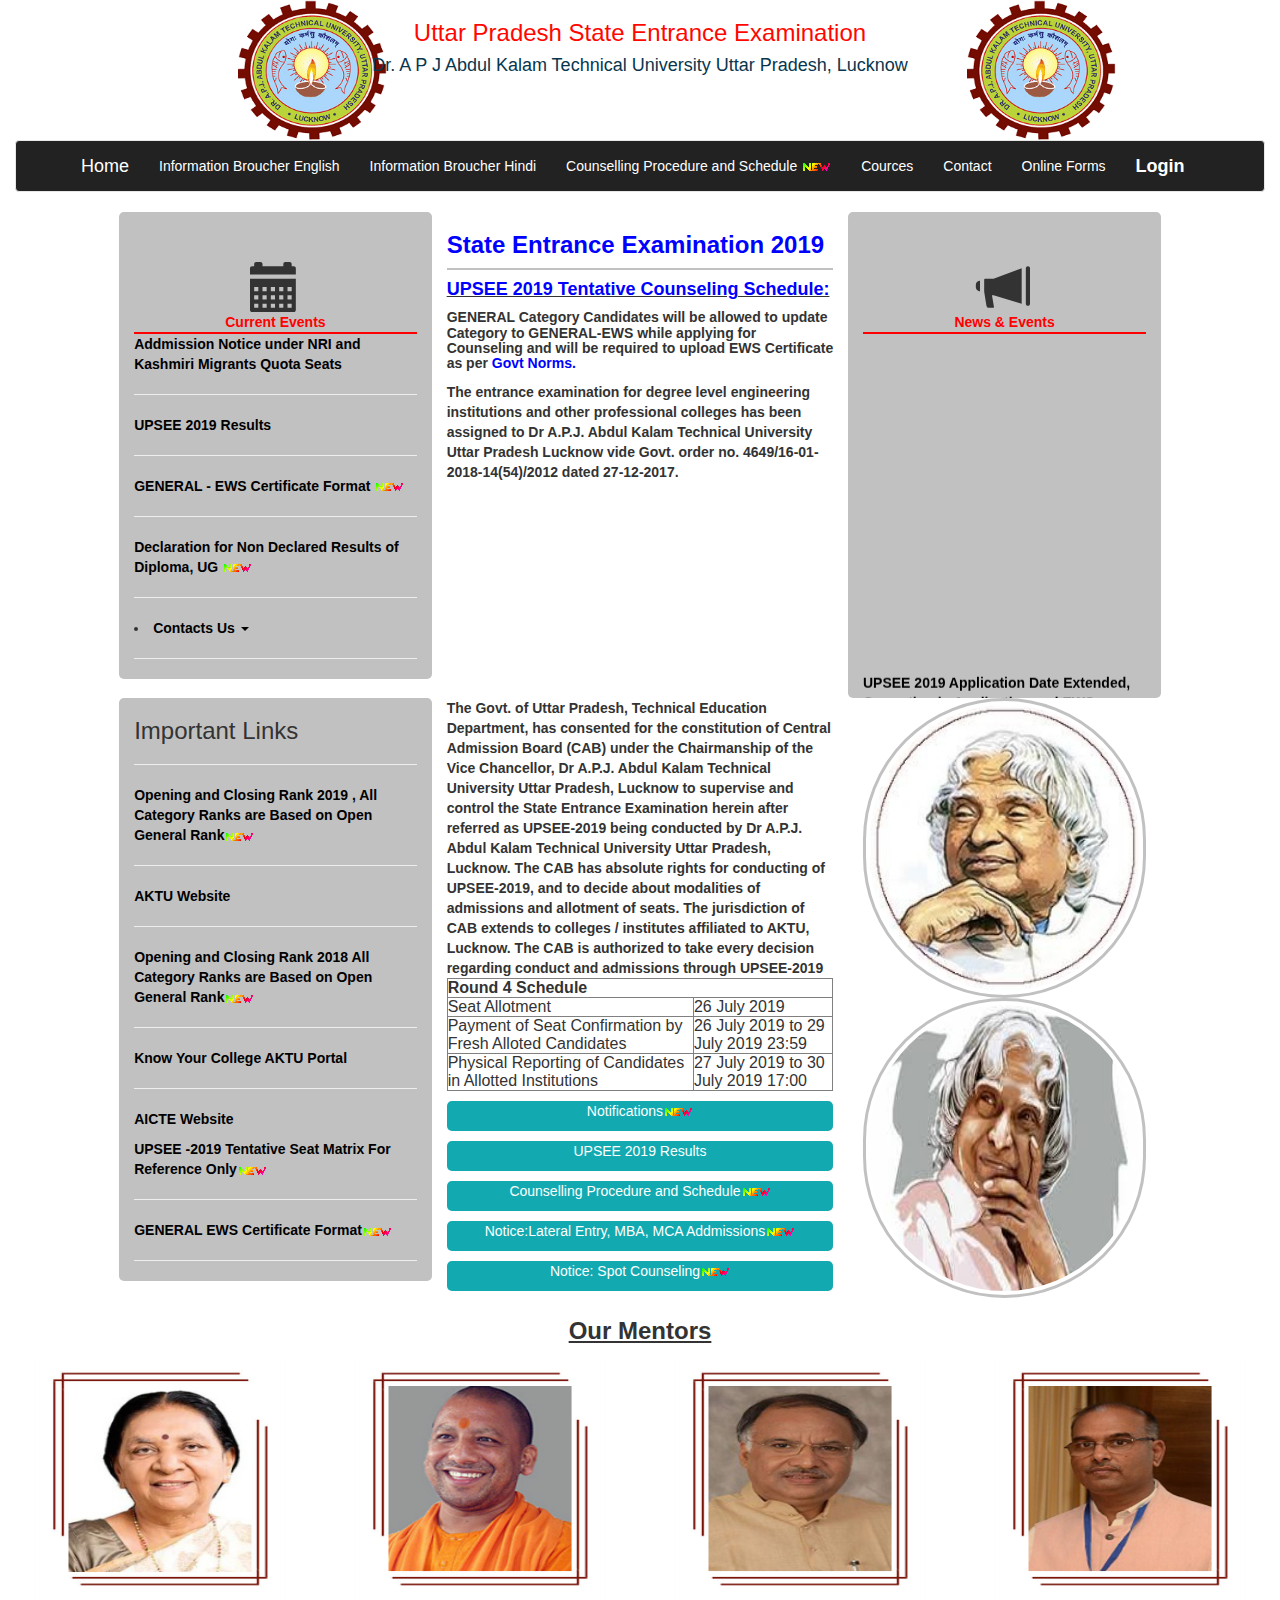
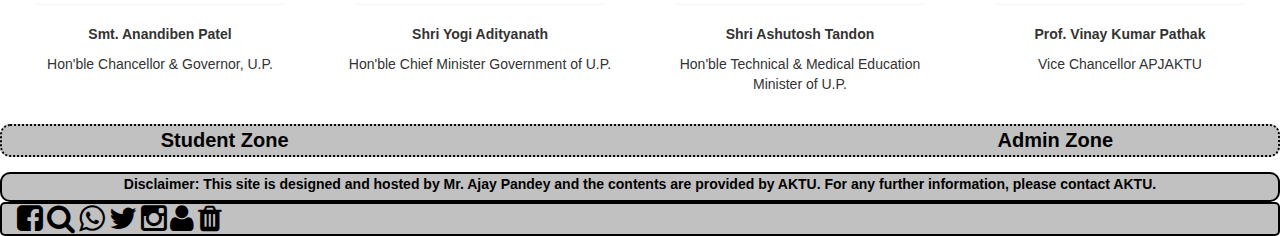
<file: index.html>
<html>
<head>
    <title>upsee.nic.in</title>
    <link href="(1).png" rel="icon"/>
   <link href="css/bootstrap.min.css" rel="stylesheet"/>
    <link href="css/font-awesome.min.css" rel="stylesheet"/>
    <link href="css/style.css"/>
    <link href="css/hover-min.css" rel="stylesheet"/>
    <script src="js/jquery.js"></script>
    <script src="js/bootstrap.min.js"></script>
     <style>
  
           .f-c2
        {
            border-radius: 5px;
            min-height:30px;
    width: 80%;
            background-color:navy;
            color: white;
           
        }
    </style>
    <!-- Start of  Zendesk Widget script -->
<script id="ze-snippet" src="https://static.zdassets.com/ekr/snippet.js?key=919f8ea7-4a83-4df4-ae3d-5b2811d491fa"> </script>
<!-- End of  Zendesk Widget script -->
    </head>
    <body>
    <div class="container-fluid">
<!---------header------------>
       <div class="row"> 
    <div class="col-sm-12" style="background: white">
        <div class="col-sm-2"></div>
        <div class="col-sm-1">
        <img src="(1).png" style="height: 140px;width: 150px;">
        </div>
                <div class="col-sm-6">
        <center><h3 style="color: #ff0700;">Uttar Pradesh State Entrance Examination</h3> </center>
            <p><center><h4 style="color: #07364e">Dr. A P J Abdul Kalam Technical University Uttar Pradesh, Lucknow</h4></center></p>
        </div>
                <div class="col-sm-1"><img src="(1).png" style="height: 140px;width: 150px;"></div>
                        <div class="col-sm-2"></div>



        </div>
        </div>
        <!------------------------menu---------------------->
             <div class="menu" >
        <nav class="navbar navbar-default" style="background: #222222; color: white">
  <div  style="margin-left: 50px" >
    <!-- Brand and toggle get grouped for better mobile display -->
    <div class="navbar-header">
      <button type="button" class="navbar-toggle collapsed" data-toggle="collapse" data-target="#bs-example-navbar-collapse-1" aria-expanded="false">
        <span class="sr-only">Toggle navigation</span>
        <span class="icon-bar"></span>
        <span class="icon-bar"></span>
        <span class="icon-bar"></span>
      </button>
      <a class="navbar-brand" href="#" style="color: white;">Home</a>
    </div>

    <!-- Collect the nav links, forms, and other content for toggling -->
    <div class="collapse navbar-collapse" id="bs-example-navbar-collapse-1">
      <ul class="nav navbar-nav" >
        <li><a href="aj1.pdf" style="color: white">Information Broucher English <span class="sr-only">(current)</span></a></li>
        <li><a href="aj2.pdf"  style="color: white">Information Broucher Hindi</a></li>
           <li><a href="aj3.pdf" style="color: white">Counselling Procedure and  Schedule <img src="./aktu_files/newicon.gif"></a></li>
           <li><a href="/project/courcesmain.jsp" style="color: white">Cources</a></li>
            <li><a href="us.html" style="color: white">Contact </a></li> 
          <li><a href="ajay.html" style="color: white">Online Forms </a></li> 
          <li><a href="login.html" style="color: white" class="navbar-brand"><b>Login</b> </a></li> 
      </ul>
    </div><!-- /.navbar-collapse -->
  </div><!-- /.container-fluid -->
</nav>
            </div>
        
        <!---------content---------------->
        
       
                
        <div class="row" style="background: white">
        <div class="col-sm-12">
            <div class="col-sm-1"></div>
                        <div class="col-sm-3" style="background:#c1c1c1 ;min-height: 150px; border-radius: 5px;">
              <div style="margin-top: 50px">
             <center> <h style="font-size: 50px"> <span class="glyphicon glyphicon-calendar" aria-hidden="true"></span></h></center>
            <center><h style="color: red;"><b>Current Events</b></h></center>
            <div style="height: 2px;width:100%;background: red; "></div></div>
             
            <a href="#" style="color: black"><p><b>Addmission Notice under NRI and Kashmiri Migrants Quota Seats</b></p>  
            </a> <hr>
          <p>  <a href="#" style="color: black"><b>UPSEE 2019 Results</b></a></p> <hr>
           <p> <a href="#" style="color: black"><b>GENERAL - EWS Certificate Format <img src="./aktu_files/newicon.gif"></b></a></p>
          <hr>
           <p> <a href="#" style="color: black"><b>Declaration for Non Declared Results of Diploma, UG <img src="./aktu_files/newicon.gif"></b></a></p>
            <hr>
           <li class="dropdown">
          <a href="#" class="dropdown-toggle" data-toggle="dropdown" role="button" aria-haspopup="true" aria-expanded="false"style="color:black;"><b>Contacts Us </b><span class="caret"></span></a>
          <ul class="dropdown-menu">
            <li><a href="#"><h4><b><span class="fa fa-whatsapp"></span>6393145861</b></h4></a></li>
            <li role="separator" class="divider"></li>
            <li><a href="#"><h4><b><span class="fa fa-whatsapp"></span>7348115017</b></h4></a></li>
            <li role="separator" class="divider"></li>
            <li><a href="#"><h4><b><span class="fa fa-facebook-square"></span>Ajay Pandey</b></h4></a></li>
			<li role="separator" class="divider"></li>
			<li><a href="#"><h4><b><span class="fa fa-instagram"></span>ajay_____pandey</b></h4></a></li>
			<li role="separator" class="divider"></li>
              <li><a href="#"><h4><b><span class="fa fa-twitter"></span>@ajaypandey91700</b></h4></a></li>
            <li role="separator" class="divider"></li>
          </ul>
            </li>
             <hr>
            </div>
                          <div class="col-sm-4">
            
            <h3 style="color: blue" ><b>State Entrance Examination 2019</b> </h3>
            <div style="height: 2px; width: 100%;background: #c1c1c1;"></div>
                
             <u>   <p><h4 style="color: blue"><b>UPSEE 2019 Tentative Counseling Schedule:</b></h4></u>
                
              <h5>  <b>GENERAL Category Candidates will be allowed to update Category to GENERAL-EWS
                      while applying for Counseling and will be required to upload EWS Certificate as per<h style="color: blue"> Govt Norms.</h></b></h5>
             <p>  <b>The entrance examination for degree level engineering institutions and other </b> 
                <b> professional colleges has been assigned to Dr A.P.J. Abdul Kalam Technical University Uttar Pradesh</b>
                 <b>Lucknow vide Govt. order no. 4649/16-01-2018-14(54)/2012 dated 27-12-2017. </b>
                    
             <div>
                 
                 <iframe  src="https://www.google.com/maps/embed?pb=!1m18!1m12!1m3!1d3556.7076922844067!2d80.9378024145213!3d26.94447976520948!2m3!1f0!2f0!3f0!3m2!1i1024!2i768!4f13.1!3m3!1m2!1s0x3999564d2761d6eb%3A0x451418ec61b4ac7!2sDr.+A.P.J.+Abdul+Kalam+Technical+University%2C+Lucknow!5e0!3m2!1sen!2sin!4v1564311812244!5m2!1sen!2sin" width="100%" height="200px" frameborder="0" style="border:0" allowfullscreen></iframe>
             </div>
         

            </div>
            <div class="col-sm-3" style="background:#c1c1c1 ;min-height: 100px; border-radius: 5px;">
            <div style="margin-top: 50px">
                 <center> <h style="font-size: 50px"> <span class="glyphicon glyphicon-bullhorn" aria-hidden="true"></span></h></center>
               <b>  <center><h style="color: red;">News &amp; Events</h></center></b>
            <div style="height: 2px;width:100%;background: red; "></div></div>
                <marquee direction="up" onmouseover="stop()"onmouseout="start()" scrollamount="3" >
                 <a href="#" style="color: black"><p><b>UPSEE 2019 Application Date Extended, Correction in Application and EWS</b></p>  
            </a> <hr>
          <p>  <a href="#" style="color: black"><b>UPSEE 2019 Advertisement <img src="./aktu_files/newicon.gif"></b></a></p>
          <hr>
          <p> <a href="#" style="color: black"><b>20 Percent Seats in All Colleges affiliated to AKTU Lucknow are open for All India Candidates appearing in UPSEE 2019</b></a></p>
           <hr>
          <p> <a href="#" style="color: black"><b>Counselling Schedule of M.Tech.,M.Pharm.,M.Arch.,M.Des. For GATE,GPAT,CEED and UPSEE 2019 qualified candidates.</b></a></p>
           <hr>      </marquee>
                
            </div>
                        <div class="col-sm-1"></div>

</div>
           <div class="col-sm-12">
            
            <div class="col-sm-1"></div>
                <div class="col-sm-3"  style="background: #c1c1c1;min-height: 100px;border-radius: 5px; ">
               
                <div style="margin-top: 20px">  <div class="important_link">
    <div class="important_linktab">
        <h3>
        Important Links
        </h3><hr>
    </div>
    <p><b ><a target="_self" href="#" style="color: black" >Opening and Closing Rank 2019 , All Category Ranks are Based on Open General Rank<img src="./aktu_files/newicon.gif" style="color: black"></a></b></p>
    <hr> 
    <P> <b> <a target="_blank" href="#" style="color: black">AKTU Website</a> </b></P>
    <hr>
    <p><b>   <a target="_self" href="#" style="color: black">Opening and Closing Rank 2018 All Category Ranks are Based on Open General Rank<img src="./aktu_files/newicon.gif"></a></b></p>
    <hr>
    <p> <b> <a target="_blank" href="#"  style="color: black">Know Your College AKTU Portal</a></b></p>
    <hr>
    <b><p> <a target="_blank" href="#" style="color: black">AICTE Website</a></p></b>

    <b><p> <a target="_blank" href="#" style="color: black">UPSEE -2019 Tentative Seat Matrix For Reference Only<img src="./aktu_files/newicon.gif"></a></p></b><hr>
    
    <b><p> <a target="_blank" href="#" style="color: black">GENERAL EWS Certificate Format<img src="./aktu_files/newicon.gif"></a></p></b>
    <hr>
                    </div>
        </div>
               </div>
                <div class="col-sm-4">
               <b>The Govt. of Uttar Pradesh, Technical Education Department, has consented for the constitution of Central Admission Board (CAB) under the Chairmanship of the Vice Chancellor, Dr A.P.J. Abdul Kalam Technical University Uttar Pradesh, Lucknow to supervise and control the State Entrance Examination herein after referred as UPSEE-2019 being conducted by Dr A.P.J. Abdul Kalam Technical University Uttar Pradesh, Lucknow. The CAB has absolute rights for conducting of UPSEE-2019, and to decide about modalities of admissions and allotment of seats. The jurisdiction of CAB extends to colleges / institutes affiliated to AKTU, Lucknow. The CAB is authorized to take every decision regarding conduct and admissions through UPSEE-2019</b>
                   
                   <table align="center" border="1" cellpadding="1" cellspacing="1">
	<thead>
		<tr>
			<th colspan="2" scope="col">Round 4 Schedule</th>
		</tr>
	</thead>
	<tbody>
		<tr>
			<td>Seat Allotment</td>
			<td>26 July 2019</td>
		</tr>
		<tr>
			<td>Payment of Seat Confirmation by Fresh Alloted Candidates</td>
			<td>26 July 2019 to 29 July 2019 23:59</td>
		</tr>
		<tr>
			<td>Physical Reporting of Candidates in Allotted Institutions</td>
			<td>27 July 2019 to 30 July 2019 17:00</td>
		</tr>
	</tbody>
</table>
               <div style="height: 30px; width:100%; background: #12aab0; color white;border-radius: 5px; margin-top: 10px"> <a target="_blank" href="notification.jsp"><h style="color: white; margin-left: 80px; margin-top: -10px"><center>Notifications<img src="./aktu_files/newicon.gif"></center></h></a></div>
                     
                      <div style="height: 30px; width:100%; background: #12aab0; color white;border-radius: 5px;margin-top: 10px"> <a target="_blank" href="https://erp.aktu.ac.in/WebPages/Public/UPSEE/frmPrintUPSEEResult.aspx"><h style="color: white; margin-left: 80px; margin-top: -10px"><center>UPSEE 2019 Results</center></h></a></div>
                     
                    <div style="height: 30px; width:100%; background: #12aab0; color white;border-radius: 5px;margin-top: 10px"> <a target="_blank" href="aj4.pdf"><h style="color: white; margin-left: 80px; margin-top: -10px"><center>Counselling Procedure and Schedule<img src="./aktu_files/newicon.gif"></center></h></a></div>
                     
                    <div style="height: 30px; width: 100%; background: #12aab0; color white;border-radius: 5px;margin-top: 10px"> <a target="_blank" href="aj5.pdf"><h style="color: white; margin-left: 80px; margin-top: -10px"><center>Notice:Lateral Entry, MBA, MCA Addmissions<img src="./aktu_files/newicon.gif"></center></h></a></div>
                     
                    <div style="height: 30px; width:100%; background: #12aab0; color white;border-radius: 5px;margin-top: 10px"> <a target="_blank" href="aj6.pdf"><h style="color: white; margin-left: 80px; margin-top: -10px"><center>Notice: Spot Counseling<img src="./aktu_files/newicon.gif"></center></h></a></div>
               </div>
                <div class="col-sm-3"  style="background: white;min-height: 100px;border-radius: 5px;">
                <div><img src="apj1.jfif" style="height: 300px; width: 300px ;border-radius: 180px;border: solid #c1c1c1"  class="img img-thumbnail hvr hvr-push"></div>
                    <div><img src="apj2.jfif" style="height: 300px; width: 350px ;border-radius: 180px; border: solid #c1c1c1" class="img img-thumbnail hvr hvr-push"></div>
               
              
          
            </div>
        </div>
        </div>
            <div class="col-sm-1"></div>
            <div class="row">
                <h3><center><b><u>Our Mentors</u></b></center></h3>
                <div class="col-sm-3"><center><img src="Anandiben_Patel.jpg" class="panel panel-body"  style="height:250px;width: 250px"/><p><b>Smt. Anandiben Patel</b></p>
                        <p>Hon'ble Chancellor & Governor, U.P.</p></center></div>
                <div class="col-sm-3"><center><img src="yogiji.jpg" class="panel panel-body" style="height:250px;width: 250px"/><p><b>Shri Yogi Adityanath</b></p>
                        <p>Hon'ble Chief Minister Government of U.P.</p></center></div>
                <div class="col-sm-3"><center><img src="tondanji.jpg" class="panel panel-body" style="height:250px;width: 250px"/><p><b>Shri Ashutosh Tandon</b></p>
                        <p>Hon'ble Technical & Medical Education Minister of U.P.</p></center></div>
                <div class="col-sm-3"><center><img src="vinayji.jpg" class="panel panel-body" style="height:250px;width: 250px"/><p><b>Prof. Vinay Kumar Pathak</b></p>
                        <p>Vice Chancellor APJAKTU</p></center></div>
                
            </div>
            
         <!-----------------------------------------------------> 
        <div class="row">
        <div class="col-sm-12" style="min-height: 30px;background: #c1c1c1;border: 2px  black dotted;border-radius: 10px;width:100%;margin-top: 20px">
            <div class="col-sm-4"><center><a href="login.html" style="color:black;font-size: 20px;"><b>Student Zone</b></a></center></div>
             <div class="col-sm-4">  </div>
             <div class="col-sm-4"><center><a href="login.html" style="color:black;font-size: 20px;"><b>Admin Zone</b></a></center></div>
            </div>
        </div>
        <div class="row">
        <div class="col-sm-12"  style="min-height: 30px;background:#c1c1c1;color: black; width: 100% ;margin-top: 15px;border-radius: 10px ;border: 2px solid black">
            <b><center>Disclaimer: This site is designed and hosted by Mr. Ajay Pandey and the contents are provided by AKTU. For any further information, please contact AKTU.</center></b>
            </div>
            <div class="col-sm-12" style="min-height: 30px;background:#c1c1c1;color: black; width: 100% ;border:2px solid black; border-radius: 5px"><span class="fa fa-facebook-square" style="font-size: 30px"></span>
            <span class="fa fa-search" style="font-size: 30px"></span>
                <span class="fa fa-whatsapp" style="font-size: 30px"></span>
                <span class="fa fa-twitter" style="font-size: 30px"></span>
                <span class="fa fa-instagram" style="font-size: 30px"></span>
                <span class="fa fa-user" style="font-size: 30px"></span>
                <span class="fa fa-trash" style="font-size: 30px"></span>
            </div>
        </div>
        </div>
        
    </body>
</html>
</file>
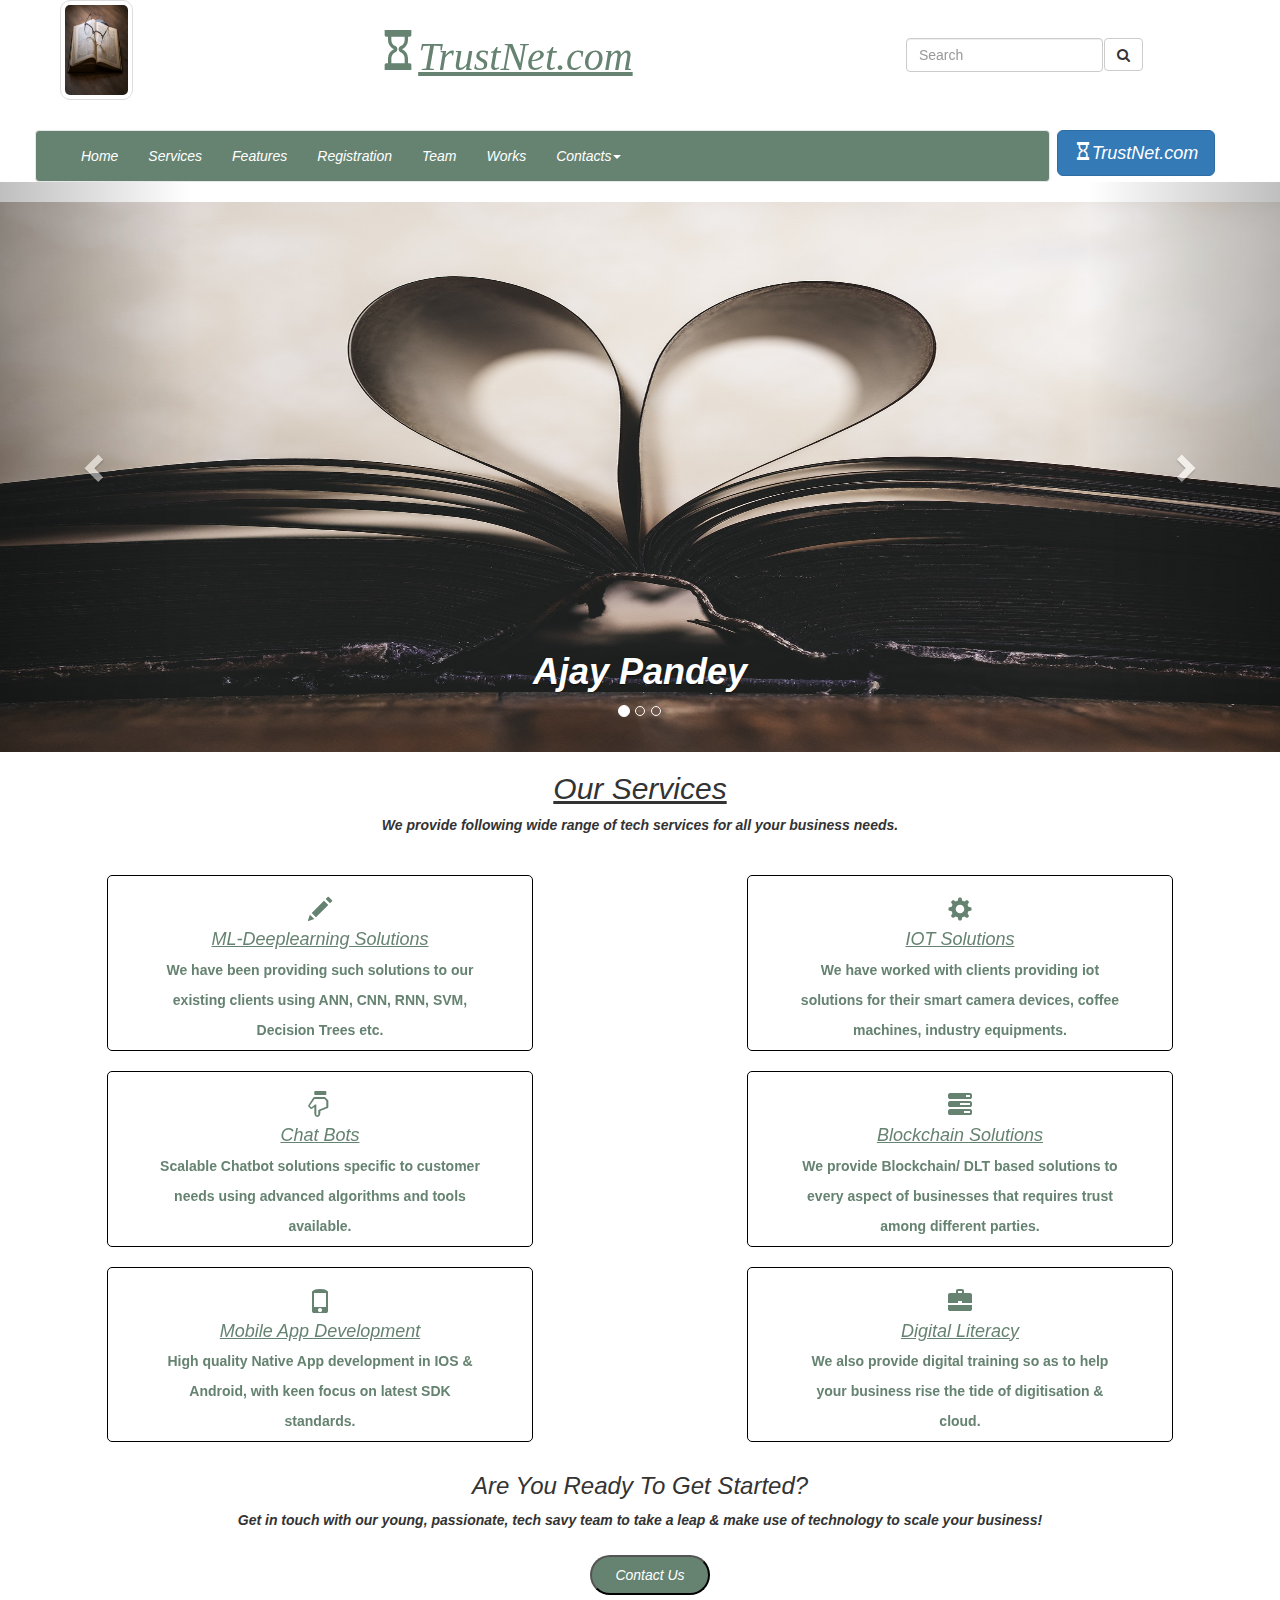
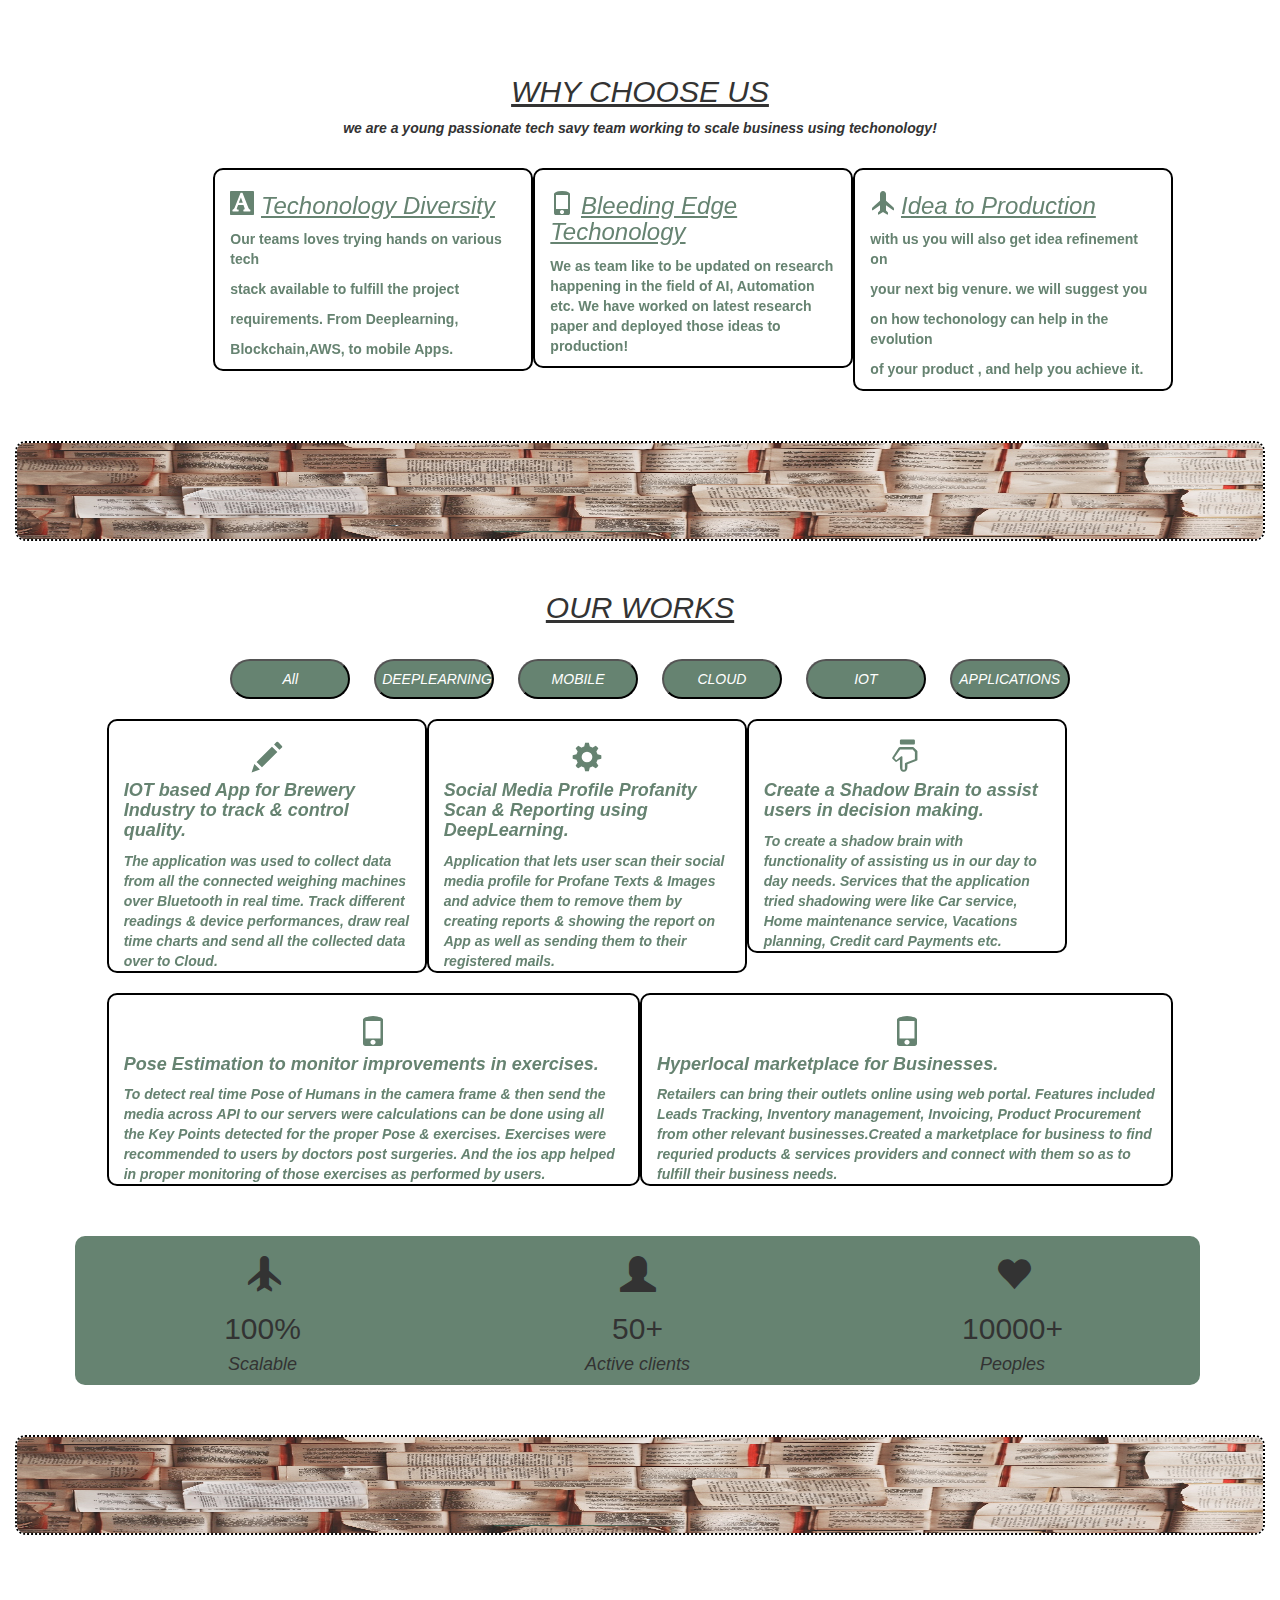
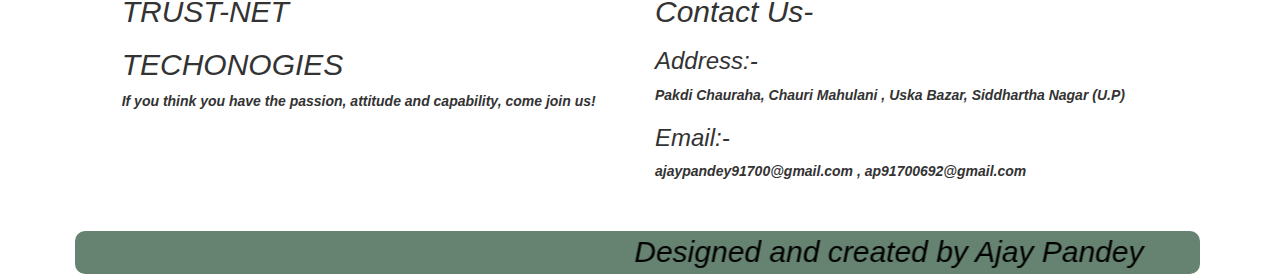
<file: 1stweb.html>
<html>
<head>
    <link href="css/bootstrap.min.css" rel="stylesheet"/>
    <link href="css/font-awesome.min.css" rel="stylesheet"/>
    <link href="css/hover-min.css" rel="stylesheet"/>
    <link href="css/style1.css" rel="stylesheet"/>
    <script src="js/jquery.js"></script>
    <script src="js/bootstrap.min.js"></script>
    <style>
    .f-c2
        {
            border-radius: 20px;
            height:40px;
    width: 120px;
            background-color:#668371;
            color: white;
             margin-left: 20px;
            margin-bottom: 20px;
        }
    </style>
</head>
    <body>
        <div class="container-fluid">
    <div class="row" style="margin-left: 30px;  min-height: 100px;">
        <div class="col-sm-1 hvr hvr-pulse">
        <img src="ram5.jpg" style="height: 100px; width: 200px ;border-radius: 10px" class="img img-thumbnail"/>
        </div>
        <div class="col-sm-10" style="background: white; height: 100px;width:60%;border-radius: 10px; margin-left: -13px;font-size: 40px;margin-top: 30px; font-family: cursive; color: #668371"> <center><span class="glyphicon glyphicon-hourglass" aria-hidden="true"><u><i >TrustNet.com</i></u></span> </center></div>
        <div class="col-sm-1"> 
       <form class="navbar-form navbar-left" role="search">
  <div class="form-group">
    <input type="text" class="form-control" placeholder="Search"  style="margin-top: 30px ;width:197px" >
      <button type="submit" class="btn btn-default" style="margin-left: 198px;margin-top: -34px;height: 33px"><span class="fa fa-search" >
          
          </span></button>
  </div>
  
</form></div> 
        </div>
        <div class="row" style="background: white; min-height: 100px; width: 100%" >
            <div class="col-sm-10">
        <!--------code for menu--->
<div class="menu" style="width: 100.3%;margin-left: 20px;">
<nav class="navbar navbar-default" style="background:#668371;">
  <div class="container-fluid">
    <!-- Brand and toggle get groupmned for better mobile display -->
    <div class="navbar-header">
      <button type="button" class="navbar-toggle collapsed" data-toggle="collapse" data-target="#bs-example-navbar-collapse-1" aria-expanded="false">
        <span class="sr-only">Toggle navigation</span>
        <span class="icon-bar"></span>
        <span class="icon-bar"></span>
        <span class="icon-bar"></span>
      </button>
      
    </div>

    <!-- Collect the nav links, forms, and other content for toggling -->
    <div class="collapse navbar-collapse" id="bs-example-navbar-collapse-1">
      <ul class="nav navbar-nav" >
        <li ><a href="1stweb.html"style="color:white;" ><i>Home</i><span class="sr-only">(current)</span></a></li>
        <li><a href="1stweb.html" style="color:white;"><i>Services</i></a></li>
           <li><a href="1stweb.html" style="color:white;"><i>Features</i></a></li>
           <li><a href="eye.html" style="color:white;"><i>Registration</i></a></li>
          <li><a href="file.txt" style="color:white;"><i>Team</i></a>
          </li>
          <li><a href="ajay.html" style="color:white;"><i>Works</i></a></li>
        <li class="dropdown">
          <a href="#" class="dropdown-toggle" data-toggle="dropdown" role="button" aria-haspopup="true" aria-expanded="false"style="color:white;"><i>Contacts</i><span class="caret"></span></a>
          <ul class="dropdown-menu">
            <li><a href="#"><h4><b><span class="fa fa-whatsapp"></span>6393145861</b></h4></a></li>
            <li role="separator" class="divider"></li>
            <li><a href="#"><h4><b><span class="fa fa-whatsapp"></span>7348115017</b></h4></a></li>
            <li role="separator" class="divider"></li>
            <li><a href="#"><h4><b><span class="fa fa-facebook-square"></span>Ajay Pandey</b></h4></a></li>
			<li role="separator" class="divider"></li>
			<li><a href="#"><h4><b><span class="fa fa-instagram"></span>ajay_____pandey</b></h4></a></li>
			<li role="separator" class="divider"></li>
              <li><a href="#"><h4><b><span class="fa fa-twitter"></span>@ajaypandey91700</b></h4></a></li>
            <li role="separator" class="divider"></li>
          </ul>
        </li>
      </ul>
    </div><!-- /.navbar-collapse -->
  </div><!-- /.container-fluid -->
</nav>
</div>
            </div>
            <div class="col-sm-2" style="width: 80px">
            <!-- Button trigger modal -->
<button type="button" class="btn btn-primary btn-lg" data-toggle="modal" data-target="#myModal">
  <span class="glyphicon glyphicon-hourglass" aria-hidden="true"></span><i>TrustNet.com </i>
</button>

<!-- Modal -->
<div class="modal fade" id="myModal" tabindex="-1" role="dialog"  aria-labelledby="myModalLabel">
  <div class="modal-dialog" role="document">
    <div class="modal-content">
      <div class="modal-header">
        <button type="button" class="close" data-dismiss="modal" aria-label="Close"><span aria-hidden="true">&times;</span></button>
        <h2 class="modal-title" id="myModalLabel"> <span class="glyphicon glyphicon-hourglass" aria-hidden="true"></span><i>TrustNet.com </i></h2>
      </div>
      <div class="modal-body">
       <h4><u>TrustNet.com</u>  is multinational company. </h4>
          <img src="PicsArt_03-28-10.26.06.jpg" class="img img-responsive img img-thumbnail"/>
    <img src="ram8.jpg" class="img img-responsive img img-thumbnail"/>
           <img src="4.jpg" class="img img-responsive img img-thumbnail"/>
           <img src="PicsArt.jpg" class="img img-responsive img img-thumbnail"/>
        
        </div>
      <div class="modal-footer">
        <button type="button" class="btn btn-default" data-dismiss="modal">Close</button>
      </div>
    </div>
  </div>
</div>
            </div>
        </div>
        <div class="row" style="border-radius: 10px;  min-height: 100px; margin-top: -48.5px;">
        <div id="carousel-example-generic" class="carousel slide" data-ride="carousel">
  <!-- Indicators -->
  <ol class="carousel-indicators">
    <li data-target="#carousel-example-generic" data-slide-to="0" class="active"></li>
    <li data-target="#carousel-example-generic" data-slide-to="1"></li>
    <li data-target="#carousel-example-generic" data-slide-to="2"></li>
  </ol>

  <!-- Wrapper for slides -->
  <div class="carousel-inner" role="listbox">
    <div class="item active">
      <img src="ram9.jpg" style="height:550px; width: 100%" alt="...">
      <div class="carousel-caption">
       <h1><b><i>Ajay Pandey</i></b></h1>
      </div>
    </div>
    <div class="item" >
      <img src="ram10.jpg" style="height:550px; width: 100%" alt="...">
      <div class="carousel-caption">
        <h1><b><i>Ajay Pandey</i></b></h1>
      </div>
    </div>
     <div class="item">
      <img src="ram11.jpg" style="height:550px; width: 100%" alt="...">
      <div class="carousel-caption">
       <h1><b><i>Ajay Pandey</i></b></h1> 
      </div>
    </div>
       <div class="item">
      <img src="ram12.jpg" style="height:550px; width: 100%" alt="...">
      <div class="carousel-caption">
    <h1><b><i>Ajay Pandey</i></b></h1>
      </div>
    </div>
       <div class="item">
      <img src="ram13.jpg" style="height:550px; width: 100%" alt="...">
      <div class="carousel-caption">
         <h1><b><i>Ajay Pandey</i></b></h1>
      </div>
    </div>
  </div>

  <!-- Controls -->
  <a class="left carousel-control" href="#carousel-example-generic" role="button" data-slide="prev">
    <span class="glyphicon glyphicon-chevron-left" aria-hidden="true"></span>
    <span class="sr-only">Previous</span>
  </a>
  <a class="right carousel-control" href="#carousel-example-generic" role="button" data-slide="next">
    <span class="glyphicon glyphicon-chevron-right" aria-hidden="true"></span>
    <span class="sr-only">Next</span>
  </a>
</div>
        </div>
        <div ><h2><u><i><center>Our Services</center></i></u></h2></div>
        <div><i><b><center>We provide following wide range of tech services for all your business needs.</center></b></i></div>
        <div class="row" style="margin-top: 40px;">
            <div class="col-sm-1 " ></div>
            <div class="col-sm-4 hvr hvr-pulse" style="border: 1px solid black; min-height: 50px;color: #668371; border-radius: 5px">
              <h3> <center> <span class="glyphicon glyphicon-pencil" aria-hidden="true" ></span></center></h3>
           <h4><center><i><p><u>ML-Deeplearning Solutions</u></p></i></center></h4>
                <p><b><center>We have been providing such solutions to our </center></b></p>
                <p><b><center>existing clients using ANN, CNN, RNN, SVM,  </center></b></p>
                <p><b><center>Decision Trees etc. </center></b></p>
            </div>
            <div class="col-sm-2"></div>
            <div class="col-sm-4  hvr hvr-pulse" style="border: 1px solid black;min-height: 50px;color: #668371; border-radius: 5px">
               <h3> <center> <span class="glyphicon glyphicon-cog" aria-hidden="true" ></span></center></h3>
           <h4><center><i><p><u>IOT Solutions</u></p></i></center></h4>
                <p><b><center>We have worked with clients providing iot  </center></b></p>
                <p><b><center> solutions for their smart camera devices, coffee  </center></b></p>
                <p><b><center> machines, industry equipments. </center></b></p> 
            </div>
            <div class="col-sm-1"></div>
       </div>
            <div class="row" style="margin-top: 20px">
            <div class="col-sm-1 " ></div>
            <div class="col-sm-4 hvr hvr-pulse" style="border: 1px solid black;color: #668371; min-height: 50px; border-radius: 5px">
              <h3> <center> <span class="glyphicon glyphicon-hand-down" aria-hidden="true" ></span></center></h3>
           <h4><center><i><p><u>Chat Bots</u></p></i></center></h4>
                <p><b><center>Scalable Chatbot solutions specific to customer  </center></b></p>
                <p><b><center>needs using advanced algorithms and tools   </center></b></p>
                <p><b><center>available. </center></b></p>
            </div>
            <div class="col-sm-2"></div>
            <div class="col-sm-4  hvr hvr-pulse" style="border: 1px solid black;min-height: 50px;color: #668371; border-radius: 5px">
               <h3> <center> <span class="glyphicon glyphicon-tasks" aria-hidden="true" ></span></center></h3>
           <h4><center><i><p><u>Blockchain Solutions</u></p></i></center></h4>
                <p><b><center>We provide Blockchain/ DLT based solutions to  </center></b></p>
                <p><b><center> every aspect of businesses that requires trust   </center></b></p>
                <p><b><center> among different parties. </center></b></p> 
            </div>
            <div class="col-sm-1"></div>
       </div>
         <div class="row" style="margin-top: 20px">
            <div class="col-sm-1 " ></div>
            <div class="col-sm-4 hvr hvr-pulse" style="border: 1px solid black; min-height: 50px; color: #668371;border-radius: 5px">
              <h3> <center> <span class="glyphicon glyphicon-phone" aria-hidden="true" ></span></center></h3>
           <h4><center><i><p><u>Mobile App Development</u></p></i></center></h4>
                <p><b><center>High quality Native App development in IOS &   </center></b></p>
                <p><b><center>Android, with keen focus on latest SDK   </center></b></p>
                <p><b><center>standards. </center></b></p>
            </div>
            <div class="col-sm-2"></div>
            <div class="col-sm-4  hvr hvr-pulse" style="border: 1px solid black;min-height: 50px;color: #668371; border-radius: 5px">
               <h3> <center> <span class="glyphicon glyphicon-briefcase" aria-hidden="true" ></span></center></h3>
           <h4><center><i><p><u>Digital Literacy</u></p></i></center></h4>
                <p><b><center>We also provide digital training so as to help   </center></b></p>
                <p><b><center> your business rise the tide of digitisation &   </center></b></p>
                <p><b><center> cloud. </center></b></p> 
            </div>
            <div class="col-sm-1"></div>
       </div>
        <div class="col-sm-12" style="margin-top: 30px;"></div>
        <div ><h3><i><center>Are You Ready To Get Started?</center></i></h3></div>
        <div ><b><i><center>Get in touch with our young, passionate, tech savy team to take a leap & make use of technology to scale your business!</center></i></b></div>
        
        
        <div><i><center><input style="margin-top: 25px;" type="button" value="Contact Us" class="f-c2"></center></i></div>
        <div style="margin-top: 60px" ><h2><i><center><u>WHY CHOOSE US</u></center></i></h2></div>
        <b><i><div><center>we are a young passionate tech savy team working to scale business using techonology!</center></div></i></b>
    
        <div class="row" style="margin-top: 30px">
            <div class="col-sm-2"></div>
        <div class="col-sm-3 hvr  hvr-pop" style="border: 2px solid black; border-radius: 10px; min-height: 100px;color:#668371 "> 
          <h3><span class="glyphicon glyphicon-text-background" aria-hidden="true" ></span>    <u><i>Techonology Diversity</i></u></h3>
            <b><p>Our teams loves trying hands on various tech</p></b>
            <b><p>stack available to fulfill the project </p></b>
            <b><p>requirements. From Deeplearning,</p></b>
            <b><p>Blockchain,AWS, to mobile Apps.</p></b>
            </div>
            <div class="col-sm-3 hvr  hvr-pop" style="border: 2px solid black; border-radius: 10px; min-height: 100px; color:#668371">
             <h3><span class="glyphicon glyphicon-phone" aria-hidden="true" ></span>    <u><i>Bleeding Edge Techonology</i></u></h3>
            <b><p>
We as team like to be updated on research happening in the field of AI, Automation etc. We have worked on latest research paper and deployed those ideas to production!</p></b>
            
            </div>
            <div class="col-sm-3 hvr  hvr-pop" style="border: 2px solid black; border-radius: 10px; min-height: 100px; color:#668371" >
            <h3><span class="glyphicon glyphicon-plane" aria-hidden="true" ></span>    <u><i>Idea to Production</i></u></h3>
            <b><p>with us you will also get idea refinement on</p></b>
            <b><p>your next big venure. we will suggest you  </p></b>
            <b><p>on how techonology can help in the evolution</p></b>
            <b><p>of your product , and help you achieve it.</p></b>
            </div>
            <div class="col-sm-1"></div>
        </div>
        <div style="margin-top:50px">
        <img src="ram1.jpg" style="height: 100px; width: 100%; border: 2px black dotted; border-radius: 10px"/>
        </div>
        <div style="margin-top:50px"><center><h2><u><i>  OUR WORKS  </i></u></h2></center></div>
        <div style="margin-top:10px"><i><center><input style="margin-top: 25px;" type="button" value="All" class="f-c2">
            <input style="margin-top: 25px;" type="button" value="DEEPLEARNING" class="f-c2">
            <input style="margin-top: 25px;" type="button" value="MOBILE" class="f-c2">
            <input style="margin-top: 25px;" type="button" value="CLOUD" class="f-c2">
            <input style="margin-top: 25px;" type="button" value="IOT" class="f-c2">
            <input style="margin-top: 25px;" type="button" value="APPLICATIONS" class="f-c2">
            </center></i></div>
        <div class="row">
        <div class="col-sm-1"></div>
            <div class="col-sm-3 hvr hvr-pop" style="border: 2px solid black; border-radius: 10px; min-height: 100px; color:#668371">
            <center><h2><span class="glyphicon glyphicon-pencil" aria-hidden="true" ></span></h2></center>
                <h4><i><b>IOT based App for Brewery Industry to track & control quality.</b></i></h4>
                <b><i>The application was used to collect data from all the connected weighing machines over ​Bluetooth​ in real time. Track different readings & device performances, draw ​real time charts and send all the collected data over to Cloud.</i></b>
            </div>
            <div class="col-sm-3 hvr hvr-pop" style="border: 2px solid black; border-radius: 10px; min-height: 100px; color:#668371">
            <center><h2><span class="glyphicon glyphicon-cog" aria-hidden="true" ></span></h2></center>
                <h4><i><b>Social Media Profile Profanity Scan & Reporting using DeepLearning.</b></i></h4>
                <b><i>Application that lets user scan their social media profile for Profane Texts & Images and advice them to remove them by creating reports & showing the report on App as well as sending them to their registered mails.</i></b>
            </div>
            <div class="col-sm-3 hvr hvr-pop" style="border: 2px solid black; border-radius: 10px; min-height: 100px; color:#668371">
            <center><h2><span class="glyphicon glyphicon-hand-down" aria-hidden="true" ></span></h2></center>
                <h4><i><b>Create a Shadow Brain to assist users in decision making.</b></i></h4>
                <b><i>To create a shadow brain with functionality of assisting us in our day to day needs. Services that the application tried shadowing were like Car service, Home maintenance service, Vacations planning, Credit card Payments etc.</i></b>
            </div>
            <div class="col-sm-2"></div>
            
        </div>
        <div class="row" style="margin-top: 20px">
            <div class="col-sm-1"></div>
         <div class="col-sm-5 hvr hvr-pop" style="border: 2px solid black; border-radius: 10px; min-height: 100px; color:#668371">
            <center><h2><span class="glyphicon glyphicon-phone" aria-hidden="true" ></span></h2></center>
                <h4><i><b>Pose Estimation to monitor improvements in exercises.</b></i></h4>
                <b><i>To detect real time Pose of Humans in the camera frame & then send the media across API to our servers were calculations can be done using all the ​Key Points​ detected for the proper Pose & exercises. Exercises were recommended to users by doctors post surgeries. And the ios app helped in proper monitoring of those exercises as performed by users.</i></b>
            </div>
            <div class="col-sm-5 hvr hvr-pop" style="border: 2px solid black; border-radius: 10px; min-height: 100px; color:#668371">
            <center><h2><span class="glyphicon glyphicon-phone" aria-hidden="true" ></span></h2></center>
                <h4><i><b>Hyperlocal marketplace for Businesses.</b></i></h4>
                <b><i>Retailers can bring their outlets online using web portal. Features included Leads Tracking, Inventory management, Invoicing, Product Procurement from other relevant businesses.Created a marketplace for business to find requried products & services providers and connect with them so as to fulfill their business needs.</i></b>
            </div>
            <div class="col-sm-1"></div>
        </div>
        
        <div class="row" style="background: #668371; margin-top: 50px; border-radius: 10px ;width: 90%;margin-left: 60px; ">
        <div class="col-sm-4"><center><h1><span class="glyphicon glyphicon-plane" aria-hidden="true" ></span></h1></center>
            <h2><center>100%</center></h2>
            <h4><center><i>Scalable</i></center></h4>
            </div>
             <div class="col-sm-4"><center><h1><span class="glyphicon glyphicon-user" aria-hidden="true" ></span></h1></center>
             <h2><center>50+</center></h2>
            <h4><center><i>Active clients</i></center></h4>
            </div>
             <div class="col-sm-4"><center><h1><span class="glyphicon glyphicon-heart" aria-hidden="true" ></span></h1></center>
            <h2><center>10000+</center></h2>
            <h4><center><i>Peoples</i></center></h4>
            </div>
            
        </div>
        
         <div style="margin-top:50px">
        <img src="ram1.jpg" style="height: 100px; width: 100%; border: 2px black dotted; border-radius: 10px"/>
        </div>
        
        <div class="row" style="margin-top:40px">
        <div class="col-sm-1"></div>
            <div class="col-sm-5">
            <h2><i>TRUST-NET</i></h2>
              <h2><i>TECHONOGIES</i></h2>
                <i><b>If you think you have the passion, attitude and capability, come join us!</b></i>
            </div>
            <div class="col-sm-5">
            <h2><i>Contact Us-</i></h2>
                 <h3><i>Address:-</i></h3><b><i>Pakdi Chauraha, Chauri Mahulani , Uska Bazar, Siddhartha Nagar (U.P)</i></b>
                <h4></h4>
                <h4></h4>
                <h3><i>Email:-</i></h3><b><i>ajaypandey91700@gmail.com , ap91700692@gmail.com</i></b>
            </div>
            <div class="col-sm-1"></div>
        </div>
        <div class="row" style="background: #668371; margin-top: 50px; border-radius: 10px ;width: 90%;margin-left: 60px;color:black;min-height: 40px;font-size: 30px"><marquee onmouseover="stop()"onmouseout="start()" 
behavior="alternate" ><i>Designed and created by Ajay Pandey</i></marquee ></div>
        </div>
            </body>
</html>
</file>
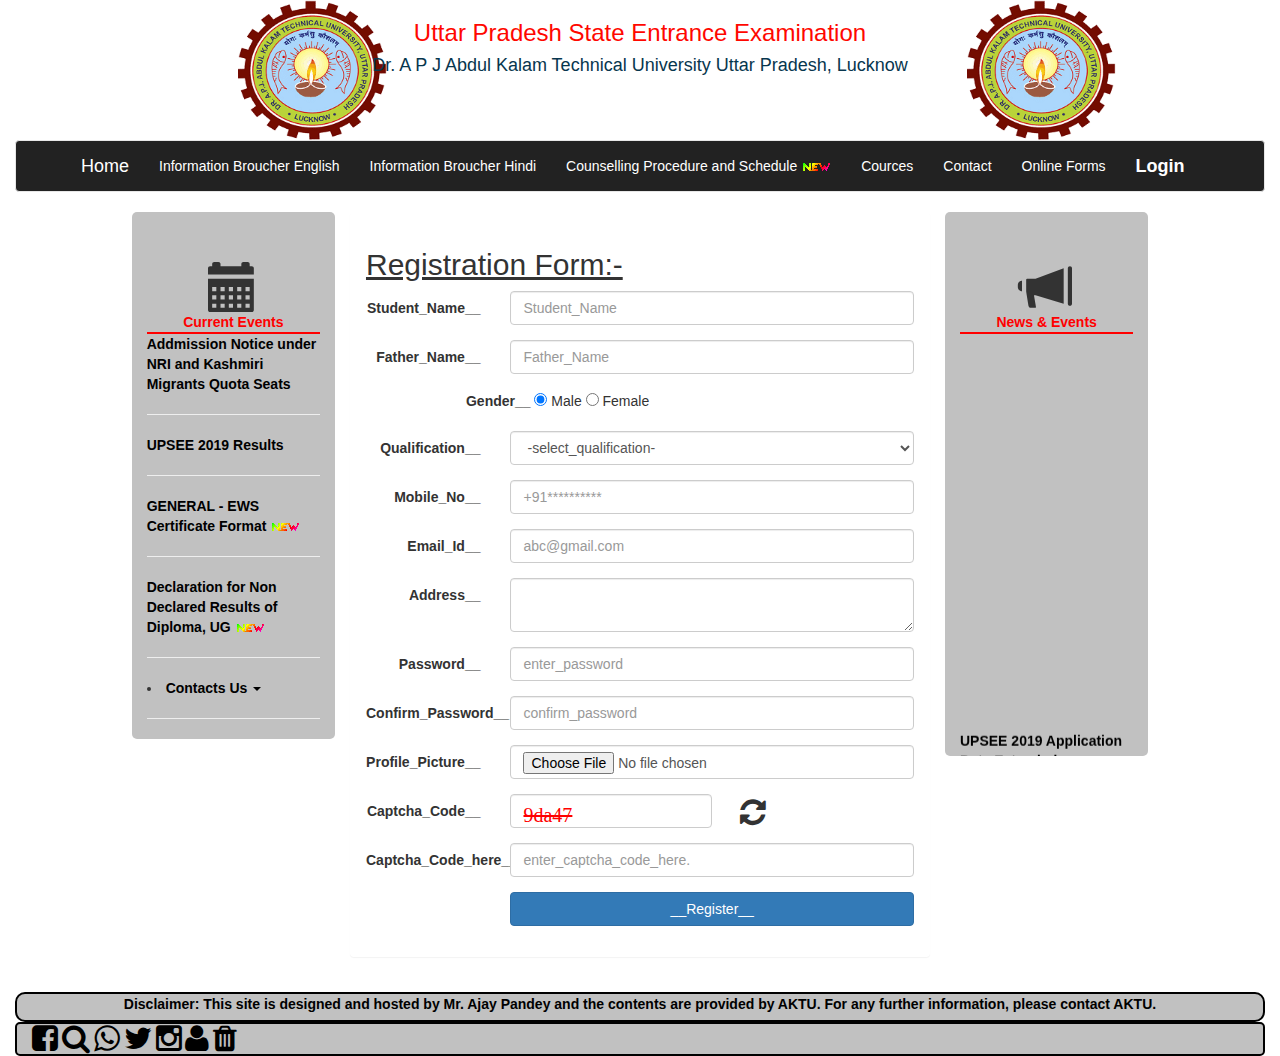
<file: ajay.html>
<html>
<head>
    <title>upsee.nic.in/registration</title>
    <link href="(1).png" rel="icon"/>
 <link href="css/bootstrap.min.css" rel="stylesheet"/>
    <link href="css/font-awesome.min.css" rel="stylesheet"/>
    <link href="css/style.css"/>
    <link href="css/hover-min.css" rel="stylesheet"/>
    <script src="js/jquery.js"></script>
    <script src="js/bootstrap.min.js"></script>
     <style>
    body
        {
            background:white;
        }
           .f-c2
        {
            border-radius: 15px;
            min-height:30px;
    width: 100%;
            background-color:#c1c1c1;
            color:black;
    
        }
         .f-c3
        {
            border-radius: 15px;
            min-height:50px;
    width: 70%;
            background-color:white;
            font-size: 20px;
            color:black;
           ;
        }
         .f-c
        {
            border-radius: 5px;
            min-height:30px;
    width: 20%;
            background-color:#c1c1c1;
            color: black;
        }

    </style>
	<script>
     //create a method for password
        function displayPass()
        {
            var pass=document.getElementById("txtpass");
            var b=document.getElementById("btn1");
            if(b.innerText=="Show")
                {
                    pass.type="text";
                    b.innerText="Hide";
                }
            else
                {
                   pass.type="password";
                    b.innerText="Show";  
                }
        }

        </script>
        
        <script>//for cAPtcha ...
            function getCaptcha()
            {
                var strArr="0123456789ASDFGacvdT";
                var code="";
                for(var i=0;i<5;i++)
                {
                    code=code+strArr[Math.floor(Math.random()*20)];
                }
                return code;
            }
         function demo()
         {
             var c=getCaptcha();
            document.getElementById("ct1").innerHTML=c; 
            document.getElementById("hdn1").value=c;
         }
        </script>
        <!-- Start of  Zendesk Widget script -->
<script id="ze-snippet" src="https://static.zdassets.com/ekr/snippet.js?key=919f8ea7-4a83-4df4-ae3d-5b2811d491fa"> </script>
<!-- End of  Zendesk Widget script -->
</head>
<body onload="demo()">
<div class="container-fluid">
 <div class="row"> 
    <div class="col-sm-12" style="background: white">
        <div class="col-sm-2"></div>
        <div class="col-sm-1">
        <img src="(1).png" style="height: 140px;width: 150px;">
        </div>
                <div class="col-sm-6">
        <center><h3 style="color: #ff0700;">Uttar Pradesh State Entrance Examination</h3> </center>
            <p><center><h4 style="color: #07364e">Dr. A P J Abdul Kalam Technical University Uttar Pradesh, Lucknow</h4></center></p>
        </div>
                <div class="col-sm-1"><img src="(1).png" style="height: 140px;width: 150px;"></div>
                        <div class="col-sm-2"></div>



        </div>
        </div>
		
  <!------------------------menu---------------------->
             <div class="menu" >
        <nav class="navbar navbar-default" style="background: #222222; color: white">
  <div  style="margin-left: 50px" >
    <!-- Brand and toggle get grouped for better mobile display -->
    <div class="navbar-header">
      <button type="button" class="navbar-toggle collapsed" data-toggle="collapse" data-target="#bs-example-navbar-collapse-1" aria-expanded="false">
        <span class="sr-only">Toggle navigation</span>
        <span class="icon-bar"></span>
        <span class="icon-bar"></span>
        <span class="icon-bar"></span>
      </button>
      <a class="navbar-brand" href="index.html" style="color: white;">Home</a>
    </div>

    <!-- Collect the nav links, forms, and other content for toggling -->
    <div class="collapse navbar-collapse" id="bs-example-navbar-collapse-1">
      <ul class="nav navbar-nav" >
        <li><a href="aj1.pdf" style="color: white">Information Broucher English <span class="sr-only">(current)</span></a></li>
        <li><a href="aj2.pdf"  style="color: white">Information Broucher Hindi</a></li>
           <li><a href="aj3.pdf" style="color: white">Counselling Procedure and  Schedule <img src="./aktu_files/newicon.gif"></a></li>
           <li><a href="/project/courcesmain.jsp" style="color: white">Cources</a></li>
            <li><a href="us.html" style="color: white">Contact</a></li> 
          <li><a href="ajay.html" style="color: white">Online Forms </a></li> 
          <li><a href="login.html" style="color: white" class="navbar-brand"><b>Login</b> </a></li> 
      </ul>
    </div><!-- /.navbar-collapse -->
  </div><!-- /.container-fluid -->
</nav>
            </div>

  <div class="col-sm-12">
      
      <div class="col-sm-1"></div>
      <div class="col-sm-2"  style="background:#c1c1c1 ;min-height: 150px; border-radius: 5px;">
           <div style="margin-top: 50px">
             <center> <h style="font-size: 50px"> <span class="glyphicon glyphicon-calendar" aria-hidden="true"></span></h></center>
            <center><h style="color: red;"><b>Current Events</b></h></center>
            <div style="height: 2px;width:100%;background: red; "></div></div>
             
            <a href="#" style="color: black"><p><b>Addmission Notice under NRI and Kashmiri Migrants Quota Seats</b></p>  
            </a>
          <hr>
          <p>  <a href="#" style="color: black"><b>UPSEE 2019 Results</b></a></p> <hr>
           <p> <a href="#" style="color: black"><b>GENERAL - EWS Certificate Format <img src="./aktu_files/newicon.gif"></b></a></p> <hr>
          <p> <a href="#" style="color: black"><b>Declaration for Non Declared Results of Diploma, UG <img src="./aktu_files/newicon.gif"></b></a></p> <hr>
            <li class="dropdown">
          <a href="#" class="dropdown-toggle" data-toggle="dropdown" role="button" aria-haspopup="true" aria-expanded="false"style="color:black;"><b>Contacts Us </b><span class="caret"></span></a>
          <ul class="dropdown-menu">
            <li><a href="#"><h4><b><span class="fa fa-whatsapp"></span>6393145861</b></h4></a></li>
            <li role="separator" class="divider"></li>
            <li><a href="#"><h4><b><span class="fa fa-whatsapp"></span>7348115017</b></h4></a></li>
            <li role="separator" class="divider"></li>
            <li><a href="#"><h4><b><span class="fa fa-facebook-square"></span>Ajay Pandey</b></h4></a></li>
			<li role="separator" class="divider"></li>
			<li><a href="#"><h4><b><span class="fa fa-instagram"></span>ajay_____pandey</b></h4></a></li>
			<li role="separator" class="divider"></li>
              <li><a href="#"><h4><b><span class="fa fa-twitter"></span>@ajaypandey91700</b></h4></a></li>
            <li role="separator" class="divider"></li>
          </ul>
            </li> <hr>
      </div>
<div class="col-sm-6">
    <form  class="form-horizontal panel panel-body" id="form" action="register" method="post" enctype="multipart/form-data">
           <u> <b><h2>Registration Form:-</h2></b></u>
                <div class="form-group">
                    <label for="Name"  class="col-sm-3 control-label"> Student_Name__</label>
                    <div class="col-sm-9">
                        <input  name="name" required="required" type="text" id="firstName"  placeholder="Student_Name" class="form-control" >
                    </div>
                </div>
				 <div class="form-group">
                    <label for="FName" class="col-sm-3 control-label"> Father_Name__</label>
                    <div class="col-sm-9">
                        <input name="father" type="text" id="firstName" required="required"  placeholder="Father_Name" class="form-control" >
                    </div>
                </div>
           
           <h style="margin-left:100px">
               <b > Gender__</b></h>
 <input type="radio"  name="gender" checked="true" value="Male"/> Male
 <input type="radio" name="gender"  value="Female"/> Female
             
 
	 
 <div class="form-group" style="margin-top:20px">
                    <label for="qualification"  class="col-sm-3 control-label">Qualification__</label>
                    <div class="col-sm-9">
                        
                        <select name="qualification" required="required" title="choose your qualification"class="form-control" >
 <option>-select_qualification-</option>
 <option>B.C.A</option>
 <option>M.C.A</option>
  <option>B.tech</option>
  <option>M.tech</option>
 <option>Diploma</option>
  <option>Intermediate[10+2]</option>
 <option>High_school[10]</option>
 </select>
                    </div>
                </div>
          
                       
                   
                
           
           <div class="form-group">
                    <label for="mobile" class="col-sm-3 control-label">Mobile_No__</label>
                    <div class="col-sm-9">
                        <input name="mobile" required="required" type="digit"  maxlength="10" id="" placeholder="+91**********" class="form-control">
                    </div>
                </div>
                <div class="form-group">
                    <label for="email" class="col-sm-3 control-label">Email_Id__</label>
                    <div class="col-sm-9">
                        <input name="email"  required="required" type="email" id="email" placeholder="abc@gmail.com" class="form-control">
                    </div>
                </div>
                
                <div class="form-group">
                    <label for="address" class="col-sm-3 control-label" >Address__</label>
                    <div class="col-sm-9">
                        <textarea name="address" title="enter_your_address" type="text" id="" class="form-control" >
                        </textarea></div>
                </div>
            
				 <div class="form-group">
                    <label for="profile" class="col-sm-3 control-label">Password__</label>
                    <div class="col-sm-9">
                        <input type="password" required="required" name="password" id="" placeholder="enter_password" class="form-control">

                    </div>
                </div>
              <div class="form-group">
                    <label for="profile" class="col-sm-3 control-label">Confirm_Password__</label>
                    <div class="col-sm-9">
                        <input type="password"  required="required" name="confirm" id="" placeholder="confirm_password" class="form-control">
                    </div>
                </div>
        
  <div class="form-group">
                    <label for="profile" class="col-sm-3 control-label">Profile_Picture__</label>
                    <div class="col-sm-9">
                        <input name="pic"  required="required" type="file" class="form-control"/>
                    </div>
                </div> 
           
            <div class="form-group"> 
                    <label for="profile" class="col-sm-3 control-label">Captcha_Code__</label>
                    <div class="col-sm-9">
                        <span style="color:red;font-size: 20px; width: 50%;font-family: cursive" class="form-control"><strike id="ct1">hdsdv</strike></span>   
                        <span class="fa fa-refresh" style="font-size:30px;margin-left: 230px;margin-top: -30px; cursor:pointer" title="click here to refresh captcha.." onclick="demo()"></span>
                   <input type="hidden" name="hdn1" id="hdn1"/>
                    </div></div>
                     <div class="form-group">
                    <label for="profile" class="col-sm-3 control-label">Captcha_Code_here__</label>
                    <div class="col-sm-9" "> 
                        <input type="text" name="cc1" class="form-control" title="enter captcha code here" placeholder="enter_captcha_code_here." /></div>
                </div>
                <div class ="form-group">
                    <div class="col-sm-9 col-sm-offset-3 ">
                        <button type="submit" class="btn btn-primary btn-block">__Register__</button>
                    </div>
                </div>
            </form>
</div>
      <div class="col-sm-2" style="background:#c1c1c1 ;min-height: 100px; border-radius: 5px;">
          
          <div style="margin-top: 50px">
                 <center> <h style="font-size: 50px"> <span class="glyphicon glyphicon-bullhorn" aria-hidden="true"></span></h></center>
               <b>  <center><h style="color: red;">News &amp; Events</h></center></b>
            <div style="height: 2px;width:100%;background: red; "></div></div>
                <marquee direction="up" onmouseover="stop()"onmouseout="start()" scrollamount="3" >
                 <a href="#" style="color: black"><p><b>UPSEE 2019 Application Date Extended, Correction in Application and EWS</b></p>  
            </a>
          <p>  <a href="#" style="color: black"><b>UPSEE 2019 Advertisement <img src="./aktu_files/newicon.gif"></b></a></p>
           <p> <a href="#" style="color: black"><b>20 Percent Seats in All Colleges affiliated to AKTU Lucknow are open for All India Candidates appearing in UPSEE 2019</b></a></p> <hr>
          <p> <a href="#" style="color: black"><b>Counselling Schedule of M.Tech.,M.Pharm.,M.Arch.,M.Des. For GATE,GPAT,CEED and UPSEE 2019 qualified candidates.</b></a></p>
                <hr>
                </marquee>
      </div>
			<div class="col-sm-1"></div>
			  <div class="row">
        <div class="col-sm-12"  style="min-height: 30px;background:#c1c1c1;color: black; width: 100% ;margin-top: 15px;border-radius: 10px ;border: 2px solid black">
            <b><center>Disclaimer: This site is designed and hosted by Mr. Ajay Pandey and the contents are provided by AKTU. For any further information, please contact AKTU.</center></b>
            </div>
            <div class="col-sm-12" style="min-height: 30px;background:#c1c1c1;color: black; width: 100% ;border:2px solid black; border-radius: 5px"><span class="fa fa-facebook-square" style="font-size: 30px"></span>
            <span class="fa fa-search" style="font-size: 30px"></span>
                <span class="fa fa-whatsapp" style="font-size: 30px"></span>
                <span class="fa fa-twitter" style="font-size: 30px"></span>
                <span class="fa fa-instagram" style="font-size: 30px"></span>
                <span class="fa fa-user" style="font-size: 30px"></span>
                <span class="fa fa-trash" style="font-size: 30px"></span>
            </div>
        </div>
			</div>
</div>
			</body>
			</html>
</file>
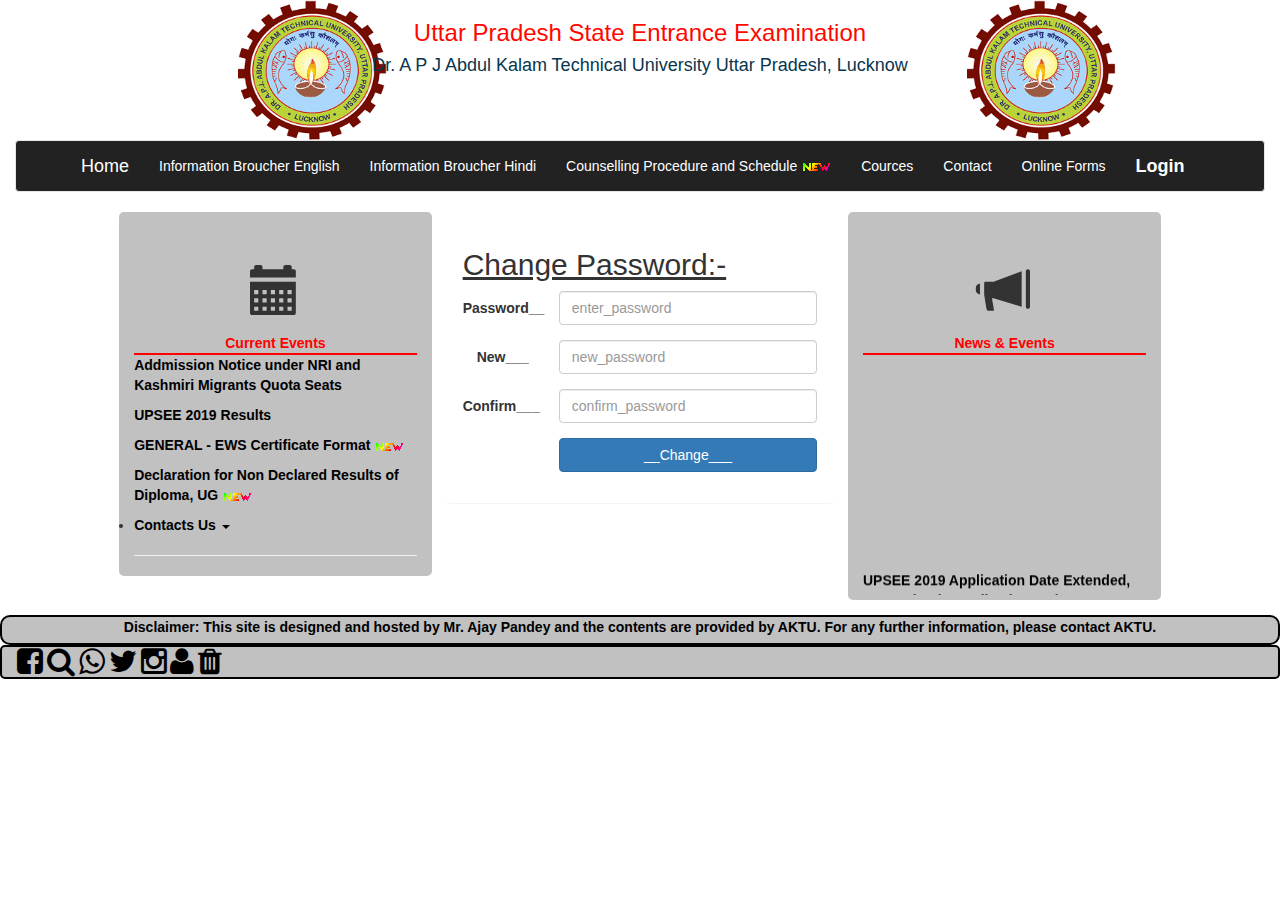
<file: forget.html>
<!DOCTYPE html>
<!--
To change this license header, choose License Headers in Project Properties.
To change this template file, choose Tools | Templates
and open the template in the editor.
-->
<html>
    <head>
        <title>upsee.nic.in</title>
        <meta charset="UTF-8">
        <meta name="viewport" content="width=device-width, initial-scale=1.0">
         <link href="(1).png" rel="icon"/>
     <link href="css/bootstrap.min.css" rel="stylesheet"/>
    <link href="css/font-awesome.min.css" rel="stylesheet"/>
    <link href="css/style.css"/>
    <link href="css/hover-min.css" rel="stylesheet"/>
    <script src="js/jquery.js"></script>
    <script src="js/bootstrap.min.js"></script>
    
 
    <!-- Start of  Zendesk Widget script -->
<script id="ze-snippet" src="https://static.zdassets.com/ekr/snippet.js?key=919f8ea7-4a83-4df4-ae3d-5b2811d491fa"> </script>
<!-- End of  Zendesk Widget script -->
     <style>
    body
        {
            background:white;
        }
           .f-c2
        {
            border-radius: 15px;
            min-height:30px;
    width: 100%;
            background-color:#c1c1c1;
            color:black;
    
        }
         .f-c3
        {
            border-radius: 15px;
            min-height:50px;
    width: 70%;
            background-color:white;
            font-size: 20px;
            color:black;
           ;
        }
         .f-c
        {
            border-radius: 5px;
            min-height:30px;
    width: 20%;
            background-color:#c1c1c1;
            color: black;
        }

    </style>
    <script>
     //create a method for password
        function displayPass()
        {
            var pass=document.getElementById("txtpass");
            var b=document.getElementById("btn1");
            if(b.innerText=="Show")
                {
                    pass.type="text";
                    b.innerText="Hide";
                }
            else
                {
                   pass.type="password";
                    b.innerText="Show";  
                }
        }
    </script>
   <!-- Start of  Zendesk Widget script -->
<script id="ze-snippet" src="https://static.zdassets.com/ekr/snippet.js?key=919f8ea7-4a83-4df4-ae3d-5b2811d491fa"> </script>
<!-- End of  Zendesk Widget script -->
    </head>
    <body>
        <div class="container-fluid">
             <div class="row"> 
    <div class="col-sm-12" style="background: white">
        <div class="col-sm-2"></div>
        <div class="col-sm-1">
        <img src="(1).png" style="height: 140px;width: 150px;">
        </div>
                <div class="col-sm-6">
        <center><h3 style="color: #ff0700;">Uttar Pradesh State Entrance Examination</h3> </center>
            <p><center><h4 style="color: #07364e">Dr. A P J Abdul Kalam Technical University Uttar Pradesh, Lucknow</h4></center></p>
        </div>
                <div class="col-sm-1"><img src="(1).png" style="height: 140px;width: 150px;"></div>
                        <div class="col-sm-2"></div>



        </div>
        </div>
            <!------------------------menu---------------------->
             <div class="menu" >
        <nav class="navbar navbar-default" style="background: #222222; color: white">
  <div  style="margin-left: 50px" >
    <!-- Brand and toggle get grouped for better mobile display -->
    <div class="navbar-header">
      <button type="button" class="navbar-toggle collapsed" data-toggle="collapse" data-target="#bs-example-navbar-collapse-1" aria-expanded="false">
        <span class="sr-only">Toggle navigation</span>
        <span class="icon-bar"></span>
        <span class="icon-bar"></span>
        <span class="icon-bar"></span>
      </button>
      <a class="navbar-brand" href="index.html" style="color: white;">Home</a>
    </div>

    <!-- Collect the nav links, forms, and other content for toggling -->
    <div class="collapse navbar-collapse" id="bs-example-navbar-collapse-1">
      <ul class="nav navbar-nav" >
        <li><a href="aj1.pdf" style="color: white">Information Broucher English <span class="sr-only">(current)</span></a></li>
        <li><a href="aj2.pdf"  style="color: white">Information Broucher Hindi</a></li>
           <li><a href="aj3.pdf" style="color: white">Counselling Procedure and  Schedule <img src="./aktu_files/newicon.gif"></a></li>
           <li><a href="/project/courcesmain.jsp" style="color: white">Cources</a></li>
            <li><a href="us.html" style="color: white">Contact </a></li> 
          <li><a href="ajay.html" style="color: white">Online Forms </a></li> 
          <li><a href="login.html" style="color: white" class="navbar-brand"><b>Login</b> </a></li> 
      </ul>
    </div><!-- /.navbar-collapse -->
  </div><!-- /.container-fluid -->
</nav>
            </div>
            
        <!------------forget password----------->
        <div class="row" style="background: white">
        <div class="col-sm-12">
            <div class="col-sm-1"></div>
                        <div class="col-sm-3" style="background:#c1c1c1 ;min-height: 150px; border-radius: 5px;">
              <div style="margin-top: 50px">
             <center> <h style="font-size: 50px"> <span class="glyphicon glyphicon-calendar" aria-hidden="true"></span></h></center>
            <center><h style="color: red;"><b>Current Events</b></h></center>
            <div style="height: 2px;width:100%;background: red; "></div></div>
             
            <a href="#" style="color: black"><p><b>Addmission Notice under NRI and Kashmiri Migrants Quota Seats</b></p>  
            </a>
          <p>  <a href="#" style="color: black"><b>UPSEE 2019 Results</b></a></p>
           <p> <a href="#" style="color: black"><b>GENERAL - EWS Certificate Format <img src="./aktu_files/newicon.gif"></b></a></p>
          <p> <a href="#" style="color: black"><b>Declaration for Non Declared Results of Diploma, UG <img src="./aktu_files/newicon.gif"></b></a></p>
           <li class="dropdown">
          <a href="#" class="dropdown-toggle" data-toggle="dropdown" role="button" aria-haspopup="true" aria-expanded="false"style="color:black;"><b>Contacts Us </b><span class="caret"></span></a>
          <ul class="dropdown-menu">
            <li><a href="#"><h4><b><span class="fa fa-whatsapp"></span>6393145861</b></h4></a></li>
            <li role="separator" class="divider"></li>
            <li><a href="#"><h4><b><span class="fa fa-whatsapp"></span>7348115017</b></h4></a></li>
            <li role="separator" class="divider"></li>
            <li><a href="#"><h4><b><span class="fa fa-facebook-square"></span>Ajay Pandey</b></h4></a></li>
			<li role="separator" class="divider"></li>
			<li><a href="#"><h4><b><span class="fa fa-instagram"></span>ajay_____pandey</b></h4></a></li>
			<li role="separator" class="divider"></li>
              <li><a href="#"><h4><b><span class="fa fa-twitter"></span>@ajaypandey91700</b></h4></a></li>
            <li role="separator" class="divider"></li>
          </ul>
            </li><hr>
            
            </div>
            <div class="col-sm-4">
                <form  class="form-horizontal panel panel-body" id="form" action="/project/codes/changepasscode.jsp" method="post" >
           <u> <b><h2>Change Password:-</h2></b></u>   
            <div class="form-group">
                    <label for="profile" class="col-sm-3 control-label">Password__</label>
                    <div class="col-sm-9">
                        <input type="password" required="required" name="oldpass" id="" placeholder="enter_password" class="form-control">

                    </div>
                </div>
           <div class="form-group">
                    <label for="profile" class="col-sm-3 control-label">New___</label>
                    <div class="col-sm-9">
                        <input type="password"  required="required" name="newpass" id="" placeholder="new_password" class="form-control">
                    </div>
                </div>
              <div class="form-group">
                    <label for="profile" class="col-sm-3 control-label">Confirm___</label>
                    <div class="col-sm-9">
                        <input type="password"  required="required" name="cpass" id="" placeholder="confirm_password" class="form-control">
                    </div>
                </div>
             <div class="form-group">
                    <div class="col-sm-9 col-sm-offset-3 ">
                        <button type="submit" class="btn btn-primary btn-block">__Change___</button>
                    </div>
                </div>
           </form>  
            </div>       
            <div class="col-sm-3" style="background:#c1c1c1 ;min-height: 100px; border-radius: 5px;">
            <div style="margin-top: 50px">
                 <center> <h style="font-size: 50px"> <span class="glyphicon glyphicon-bullhorn" aria-hidden="true"></span></h></center>
               <b>  <center><h style="color: red;">News &amp; Events</h></center></b>
            <div style="height: 2px;width:100%;background: red; "></div></div>
                <marquee direction="up" onmouseover="stop()"onmouseout="start()" scrollamount="3">
                 <a href="#" style="color: black"><p><b>UPSEE 2019 Application Date Extended, Correction in Application and EWS</b></p>  
            </a>
          <p>  <a href="#" style="color: black"><b>UPSEE 2019 Advertisement <img src="./aktu_files/newicon.gif"></b></a></p>
           <p> <a href="#" style="color: black"><b>20 Percent Seats in All Colleges affiliated to AKTU Lucknow are open for All India Candidates appearing in UPSEE 2019</b></a></p>
          <p> <a href="#" style="color: black"><b>Counselling Schedule of M.Tech.,M.Pharm.,M.Arch.,M.Des. For GATE,GPAT,CEED and UPSEE 2019 qualified candidates.</b></a></p>
                </marquee>
                
            </div>
                        <div class="col-sm-1"></div>

</div>
        </div>
          <div class="row">
        <div class="col-sm-12"  style="min-height: 30px;background:#c1c1c1;color: black; width: 100% ;margin-top: 15px;border-radius: 10px ;border: 2px solid black">
            <b><center>Disclaimer: This site is designed and hosted by Mr. Ajay Pandey and the contents are provided by AKTU. For any further information, please contact AKTU.</center></b>
            </div>
            <div class="col-sm-12 " style="min-height: 30px;background:#c1c1c1;color: black; width: 100% ;border:2px solid black; border-radius: 5px"><span class="fa fa-facebook-square" style="font-size: 30px"></span>
            <span class="fa fa-search" style="font-size: 30px"></span>
                <span class="fa fa-whatsapp" style="font-size: 30px"></span>
                <span class="fa fa-twitter" style="font-size: 30px"></span>
                <span class="fa fa-instagram" style="font-size: 30px"></span>
                <span class="fa fa-user" style="font-size: 30px"></span>
                <span class="fa fa-trash" style="font-size: 30px"></span>
            </div>
        </div>    
            
        </div>
    </body>
</html>
</file>
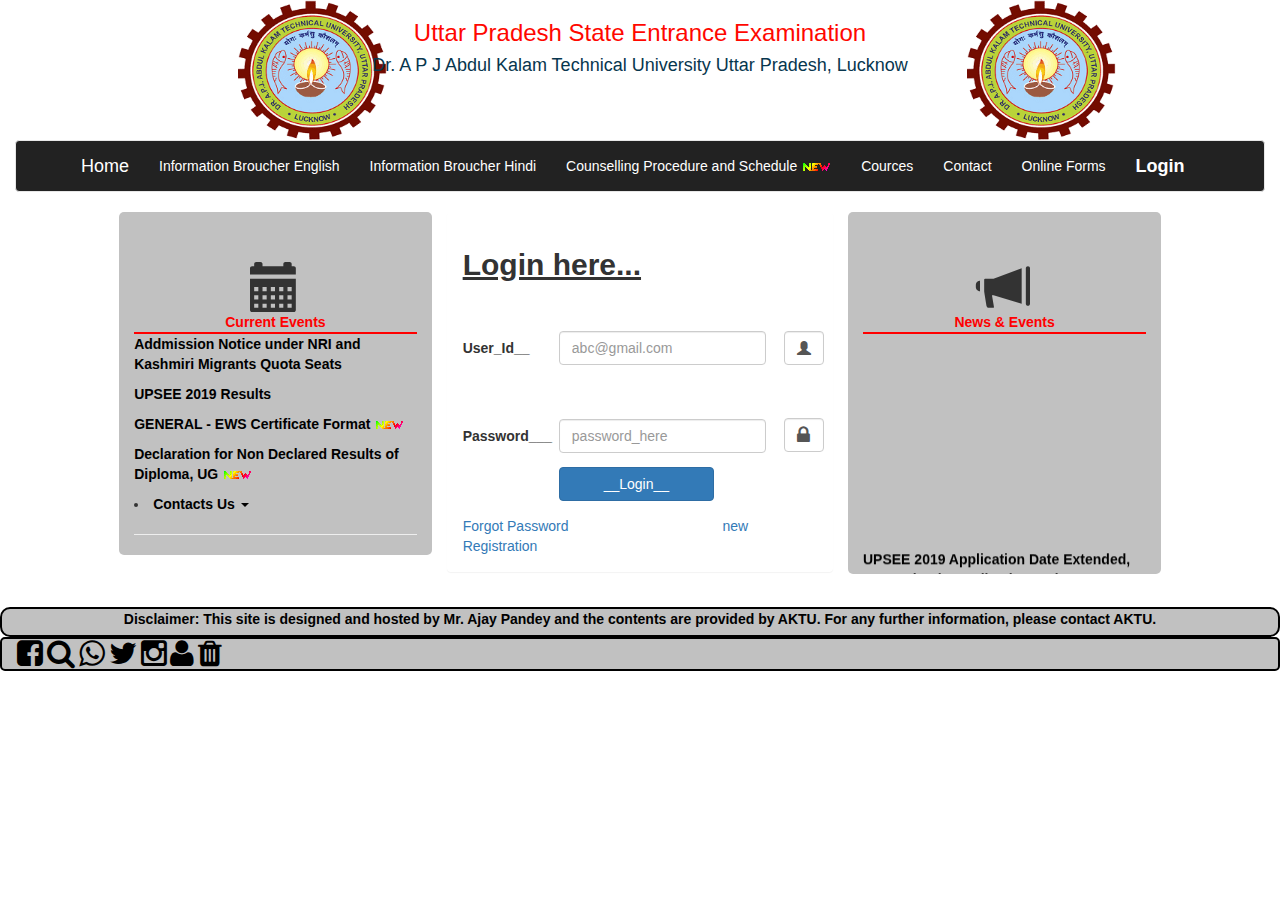
<file: login.html>
<html>
<head>
    <title>upsee.nic.in/login</title>
    <link href="(1).png" rel="icon"/>
     <link href="css/bootstrap.min.css" rel="stylesheet"/>
    <link href="css/font-awesome.min.css" rel="stylesheet"/>
    <link href="css/style.css"/>
    <link href="css/hover-min.css" rel="stylesheet"/>
    <script src="js/jquery.js"></script>
    <script src="js/bootstrap.min.js"></script>
    <!-- Start of  Zendesk Widget script -->
<script id="ze-snippet" src="https://static.zdassets.com/ekr/snippet.js?key=919f8ea7-4a83-4df4-ae3d-5b2811d491fa"> </script>
<!-- End of  Zendesk Widget script -->
     <style>
    body
        {
            background:white;
        }
           .f-c2
        {
            border-radius: 15px;
            min-height:30px;
    width: 100%;
            background-color:#c1c1c1;
            color:black;
    
        }
         .f-c3
        {
            border-radius: 15px;
            min-height:50px;
    width: 70%;
            background-color:white;
            font-size: 20px;
            color:black;
           ;
        }
         .f-c
        {
            border-radius: 5px;
            min-height:30px;
    width: 20%;
            background-color:#c1c1c1;
            color: black;
        }

    </style>
    <script>
     //create a method for password
        function displayPass()
        {
            var pass=document.getElementById("txtpass");
            var b=document.getElementById("btn1");
            if(b.innerText=="Show")
                {
                    pass.type="text";
                    b.innerText="Hide";
                }
            else
                {
                   pass.type="password";
                    b.innerText="Show";  
                }
        }
    </script>
    </head>
    <body>
    <div class="container-fluid">
         <div class="row"> 
    <div class="col-sm-12" style="background: white">
        <div class="col-sm-2"></div>
        <div class="col-sm-1">
        <img src="(1).png" style="height: 140px;width: 150px;">
        </div>
                <div class="col-sm-6">
        <center><h3 style="color: #ff0700;">Uttar Pradesh State Entrance Examination</h3> </center>
            <p><center><h4 style="color: #07364e">Dr. A P J Abdul Kalam Technical University Uttar Pradesh, Lucknow</h4></center></p>
        </div>
                <div class="col-sm-1"><img src="(1).png" style="height: 140px;width: 150px;"></div>
                        <div class="col-sm-2"></div>



        </div>
        </div><!------------------------menu---------------------->
             <div class="menu" >
        <nav class="navbar navbar-default" style="background: #222222; color: white">
  <div  style="margin-left: 50px" >
    <!-- Brand and toggle get grouped for better mobile display -->
    <div class="navbar-header">
      <button type="button" class="navbar-toggle collapsed" data-toggle="collapse" data-target="#bs-example-navbar-collapse-1" aria-expanded="false">
        <span class="sr-only">Toggle navigation</span>
        <span class="icon-bar"></span>
        <span class="icon-bar"></span>
        <span class="icon-bar"></span>
      </button>
      <a class="navbar-brand" href="index.html" style="color: white;">Home</a>
    </div>

    <!-- Collect the nav links, forms, and other content for toggling -->
    <div class="collapse navbar-collapse" id="bs-example-navbar-collapse-1">
      <ul class="nav navbar-nav" >
        <li><a href="aj1.pdf" style="color: white">Information Broucher English <span class="sr-only">(current)</span></a></li>
        <li><a href="aj2.pdf"  style="color: white">Information Broucher Hindi</a></li>
           <li><a href="aj3.pdf" style="color: white">Counselling Procedure and  Schedule <img src="./aktu_files/newicon.gif"></a></li>
           <li><a href="/project/courcesmain.jsp" style="color: white">Cources</a></li>
            <li><a href="us.html" style="color: white">Contact </a></li> 
          <li><a href="ajay.html" style="color: white">Online Forms </a></li> 
          <li><a href="login.html" style="color: white" class="navbar-brand"><b>Login</b> </a></li> 
      </ul>
    </div><!-- /.navbar-collapse -->
  </div><!-- /.container-fluid -->
</nav>
            </div>
        
        <!------------student login----------->
        <div class="row" style="background: white">
        <div class="col-sm-12">
            <div class="col-sm-1"></div>
                        <div class="col-sm-3" style="background:#c1c1c1 ;min-height: 150px; border-radius: 5px;">
              <div style="margin-top: 50px">
             <center> <h style="font-size: 50px"> <span class="glyphicon glyphicon-calendar" aria-hidden="true"></span></h></center>
            <center><h style="color: red;"><b>Current Events</b></h></center>
            <div style="height: 2px;width:100%;background: red; "></div></div>
             
            <a href="#" style="color: black"><p><b>Addmission Notice under NRI and Kashmiri Migrants Quota Seats</b></p>  
            </a>
          <p>  <a href="#" style="color: black"><b>UPSEE 2019 Results</b></a></p>
           <p> <a href="#" style="color: black"><b>GENERAL - EWS Certificate Format <img src="./aktu_files/newicon.gif"></b></a></p>
          <p> <a href="#" style="color: black"><b>Declaration for Non Declared Results of Diploma, UG <img src="./aktu_files/newicon.gif"></b></a></p>
           <li class="dropdown">
          <a href="#" class="dropdown-toggle" data-toggle="dropdown" role="button" aria-haspopup="true" aria-expanded="false"style="color:black;"><b>Contacts Us </b><span class="caret"></span></a>
          <ul class="dropdown-menu">
            <li><a href="#"><h4><b><span class="fa fa-whatsapp"></span>6393145861</b></h4></a></li>
            <li role="separator" class="divider"></li>
            <li><a href="#"><h4><b><span class="fa fa-whatsapp"></span>7348115017</b></h4></a></li>
            <li role="separator" class="divider"></li>
            <li><a href="#"><h4><b><span class="fa fa-facebook-square"></span>Ajay Pandey</b></h4></a></li>
			<li role="separator" class="divider"></li>
			<li><a href="#"><h4><b><span class="fa fa-instagram"></span>ajay_____pandey</b></h4></a></li>
			<li role="separator" class="divider"></li>
              <li><a href="#"><h4><b><span class="fa fa-twitter"></span>@ajaypandey91700</b></h4></a></li>
            <li role="separator" class="divider"></li>
          </ul>
            </li><hr>
            
            </div>
                          <div class="col-sm-4">
                              <form class="form-horizontal panel panel-body" id="form" action="codes/logincode.jsp" method="post">
                                  <u>  <h2><b>Login here...</b></h2></u>
                                  <div  style="background: white;min-height: 100px">
                                      <div class="form-group" style="margin-top:px">
                                          <label for="email" class="col-sm-3 control-label" style="margin-top:40px">User_Id__</label>
              <div class="col-sm-9">
                      <input name="userid" required="required" type="email" style="margin-top:40px;width: 80%" id="" placeholder="abc@gmail.com" class="form-control ">
                      <div style="margin-left:225px;margin-top: -34.8px">
                      <span class="glyphicon glyphicon-user form-control" style="width:40px" aria-hidden="true"></span> 
                      </div>
                      </div>  
                                      </div>
                                      <div class="form-group">
                <label for="password" class="col-sm-3 control-label" style="margin-top:40px">Password___</label>
              <div class="col-sm-9">
                        <input name="password" required="required" type="password" id="" style="margin-top:40px;width: 80%" placeholder="password_here" class="form-control ">
                   <div style="margin-left:225px;margin-top: -34.8px">
                      <span class="fa fa-lock form-control" style="width:40px;font-size: 20px" aria-hidden="true"></span> 
                      </div>
              </div> 
                                      </div>
                <div class="form-group">
                
                    <div class="col-sm-9 col-sm-offset-3 ">
                        <button type="submit" class="btn btn-primary  btn-block" style="width:60%">__Login__</button>
                    </div>
                </div>
                            
                <a href="forget.html" style="color: #x1c1c1; margin-top: 10px; ">Forgot Password</a>
                  <a href="ajay.html" style="color:#x1c1c1;margin-top: 10px;margin-left: 150px">new Registration</a>
    
                              
                          </div> 
       </form>
                          </div> 
       
         
            <div class="col-sm-3" style="background:#c1c1c1 ;min-height: 100px; border-radius: 5px;">
            <div style="margin-top: 50px">
                 <center> <h style="font-size: 50px"> <span class="glyphicon glyphicon-bullhorn" aria-hidden="true"></span></h></center>
               <b>  <center><h style="color: red;">News &amp; Events</h></center></b>
            <div style="height: 2px;width:100%;background: red; "></div></div>
                <marquee direction="up" onmouseover="stop()"onmouseout="start()" scrollamount="3">
                 <a href="#" style="color: black"><p><b>UPSEE 2019 Application Date Extended, Correction in Application and EWS</b></p>  
            </a>
          <p>  <a href="#" style="color: black"><b>UPSEE 2019 Advertisement <img src="./aktu_files/newicon.gif"></b></a></p>
           <p> <a href="#" style="color: black"><b>20 Percent Seats in All Colleges affiliated to AKTU Lucknow are open for All India Candidates appearing in UPSEE 2019</b></a></p>
          <p> <a href="#" style="color: black"><b>Counselling Schedule of M.Tech.,M.Pharm.,M.Arch.,M.Des. For GATE,GPAT,CEED and UPSEE 2019 qualified candidates.</b></a></p>
                </marquee>
                
            </div>
                        <div class="col-sm-1"></div>

</div>
        </div>
          <div class="row">
        <div class="col-sm-12"  style="min-height: 30px;background:#c1c1c1;color: black; width: 100% ;margin-top: 15px;border-radius: 10px ;border: 2px solid black">
            <b><center>Disclaimer: This site is designed and hosted by Mr. Ajay Pandey and the contents are provided by AKTU. For any further information, please contact AKTU.</center></b>
            </div>
            <div class="col-sm-12 " style="min-height: 30px;background:#c1c1c1;color: black; width: 100% ;border:2px solid black; border-radius: 5px"><span class="fa fa-facebook-square" style="font-size: 30px"></span>
            <span class="fa fa-search" style="font-size: 30px"></span>
            
                <span class="fa fa-whatsapp" style="font-size: 30px"></span>
                <span class="fa fa-twitter" style="font-size: 30px"></span>
                <span class="fa fa-instagram" style="font-size: 30px"></span>
                <span class="fa fa-user" style="font-size: 30px"></span>
                <span class="fa fa-trash" style="font-size: 30px"></span>
            </div>
        </div>
        </div>
    </body>
</html>
</file>
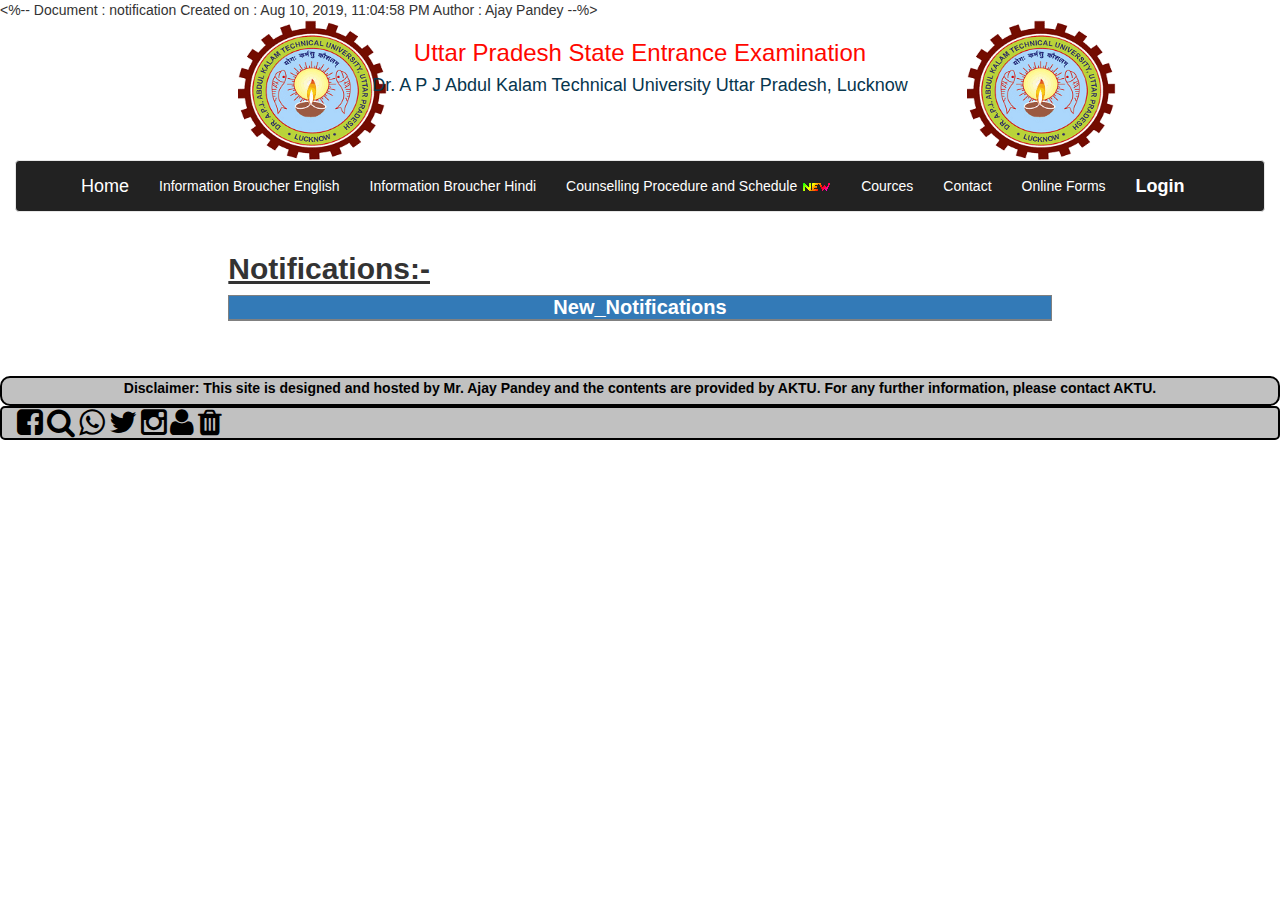
<file: notification.html>
<%-- 
    Document   : notification
    Created on : Aug 10, 2019, 11:04:58 PM
    Author     : Ajay Pandey
--%>


<!DOCTYPE html>
<html>
    <head>
        <meta http-equiv="Content-Type" content="text/html; charset=UTF-8">
        <title>Notification here....</title>
     <link href="(1).png" rel="icon"/>
   <link href="css/bootstrap.min.css" rel="stylesheet"/>
    <link href="css/font-awesome.min.css" rel="stylesheet"/>
    <link href="css/style.css"/>
    <link href="css/hover-min.css" rel="stylesheet"/>
    <script src="js/jquery.js"></script>
    <script src="js/bootstrap.min.js"></script>
     <style>
  
           .f-c2
        {
            border-radius: 5px;
            min-height:30px;
    width: 80%;
            background-color:navy;
            color: white;
           
        }
    </style>
    <!-- Start of  Zendesk Widget script -->
<script id="ze-snippet" src="https://static.zdassets.com/ekr/snippet.js?key=919f8ea7-4a83-4df4-ae3d-5b2811d491fa"> </script>
<!-- End of  Zendesk Widget script -->
    </head>
    <body>
    <div class="container-fluid">
<!---------header------------>
       <div class="row"> 
    <div class="col-sm-12" style="background: white">
        <div class="col-sm-2"></div>
        <div class="col-sm-1">
        <img src="(1).png" style="height: 140px;width: 150px;">
        </div>
                <div class="col-sm-6">
        <center><h3 style="color: #ff0700;">Uttar Pradesh State Entrance Examination</h3> </center>
            <p><center><h4 style="color: #07364e">Dr. A P J Abdul Kalam Technical University Uttar Pradesh, Lucknow</h4></center></p>
        </div>
                <div class="col-sm-1"><img src="(1).png" style="height: 140px;width: 150px;"></div>
                        <div class="col-sm-2"></div>



        </div>
        </div>
        <!------------------------menu---------------------->
             <div class="menu" >
        <nav class="navbar navbar-default" style="background: #222222; color: white">
  <div  style="margin-left: 50px" >
    <!-- Brand and toggle get grouped for better mobile display -->
    <div class="navbar-header">
      <button type="button" class="navbar-toggle collapsed" data-toggle="collapse" data-target="#bs-example-navbar-collapse-1" aria-expanded="false">
        <span class="sr-only">Toggle navigation</span>
        <span class="icon-bar"></span>
        <span class="icon-bar"></span>
        <span class="icon-bar"></span>
      </button>
      <a class="navbar-brand" href="index.html" style="color: white;">Home</a>
    </div>

    <!-- Collect the nav links, forms, and other content for toggling -->
    <div class="collapse navbar-collapse" id="bs-example-navbar-collapse-1">
      <ul class="nav navbar-nav" >
        <li><a href="aj1.pdf" style="color: white">Information Broucher English <span class="sr-only">(current)</span></a></li>
        <li><a href="aj2.pdf"  style="color: white">Information Broucher Hindi</a></li>
           <li><a href="aj3.pdf" style="color: white">Counselling Procedure and  Schedule <img src="./aktu_files/newicon.gif"></a></li>
           <li><a href="/project/courcesmain.jsp" style="color: white">Cources</a></li>
            <li><a href="us.html" style="color: white">Contact </a></li> 
          <li><a href="ajay.html" style="color: white">Online Forms </a></li> 
          <li><a href="login.html" style="color: white" class="navbar-brand"><b>Login</b> </a></li> 
      </ul>
    </div><!-- /.navbar-collapse -->
  </div><!-- /.container-fluid -->
</nav>
            </div>
        
        <div class="row">
            
            <div class="col-sm-2"></div>
            <div class="col-sm-8">
                <h2><b><u>Notifications:-</u></b></h2>
                <table border="1" style="width: 100%">
            <tr style="background: #337ab7;color: white;font-size: 20px;">
                <th style="text-align: center">New_Notifications</th>
            </tr>
         
            <tr>
                <td style=";color: black;text-align: center"></td>
               
            </tr>
            
                </table>
                
                
            </div>
            <div class="col-sm-2"></div>
        </div>
        
        <div class="row" style="margin-top:40px">
        <div class="col-sm-12"  style="min-height: 30px;background:#c1c1c1;color: black; width: 100% ;margin-top: 15px;border-radius: 10px ;border: 2px solid black">
            <b><center>Disclaimer: This site is designed and hosted by Mr. Ajay Pandey and the contents are provided by AKTU. For any further information, please contact AKTU.</center></b>
            </div>
            <div class="col-sm-12" style="min-height: 30px;background:#c1c1c1;color: black; width: 100% ;border:2px solid black; border-radius: 5px"><span class="fa fa-facebook-square" style="font-size: 30px"></span>
            <span class="fa fa-search" style="font-size: 30px"></span>
                <span class="fa fa-whatsapp" style="font-size: 30px"></span>
                <span class="fa fa-twitter" style="font-size: 30px"></span>
                <span class="fa fa-instagram" style="font-size: 30px"></span>
                <span class="fa fa-user" style="font-size: 30px"></span>
                <span class="fa fa-trash" style="font-size: 30px"></span>
            </div>
        </div> 
    </div>
    </body>
</html>
</file>
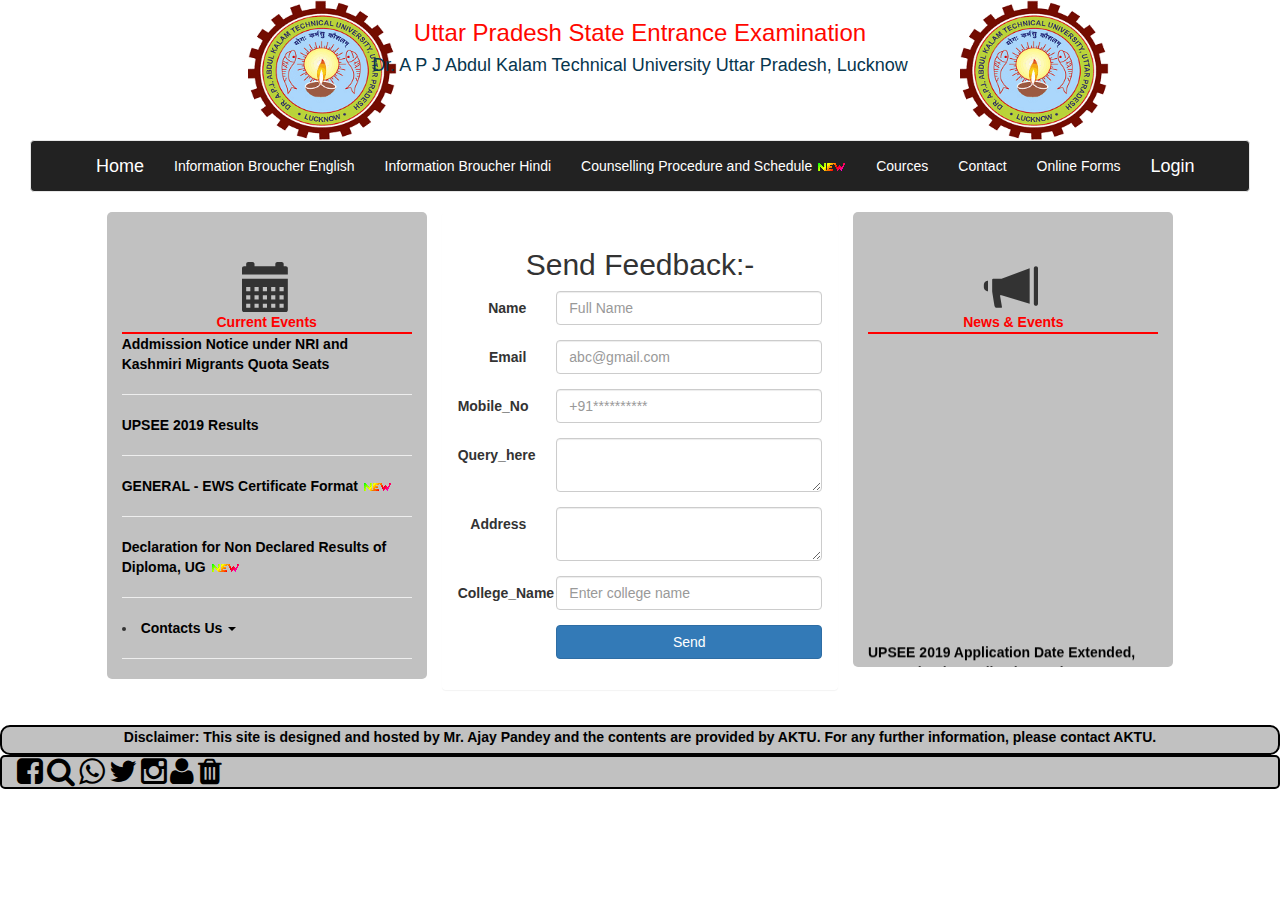
<file: us.html>
<html>
<head>
   <title>upsee.nic.in/Query_here</title>
    <link href="(1).png" rel="icon"/>
     <link href="css/bootstrap.min.css" rel="stylesheet"/>
    <link href="css/font-awesome.min.css" rel="stylesheet"/>
    <link href="css/style.css"/>
    <link href="css/hover-min.css" rel="stylesheet"/>
    <script src="js/jquery.js"></script>
    <script src="js/bootstrap.min.js"></script>
    <!-- Start of  Zendesk Widget script -->
<script id="ze-snippet" src="https://static.zdassets.com/ekr/snippet.js?key=919f8ea7-4a83-4df4-ae3d-5b2811d491fa"> </script>
<!-- End of  Zendesk Widget script -->
     <style>
    body
        {
            background:white;
        }
           .f-c2
        {
            border-radius: 15px;
            min-height:30px;
    width: 100%;
            background-color:#c1c1c1;
            color:black;
           margin-top: 20px;
        }
    </style>
    </head>
<body>
    <div class="container-fluid">
         <div class="col-sm-12" style="background: white">
        <div class="col-sm-2"></div>
        <div class="col-sm-1">
        <img src="(1).png" style="height: 140px;width: 150px;">
        </div>
                <div class="col-sm-6">
        <center><h3 style="color: #ff0700;">Uttar Pradesh State Entrance Examination</h3> </center>
            <p><center><h4 style="color: #07364e">Dr. A P J Abdul Kalam Technical University Uttar Pradesh, Lucknow</h4></center></p>
        </div>
                <div class="col-sm-1"><img src="(1).png" style="height: 140px;width: 150px;"></div>
                        <div class="col-sm-2"></div>



        </div>
        
          <!------------------------menu---------------------->
          <div class=" col-sm-12">
             <div class="menu" >
        <nav class="navbar navbar-default" style="background: #222222; color: white">
  <div  style="margin-left: 50px" >
    <!-- Brand and toggle get grouped for better mobile display -->
    <div class="navbar-header">
      <button type="button" class="navbar-toggle collapsed" data-toggle="collapse" data-target="#bs-example-navbar-collapse-1" aria-expanded="false">
        <span class="sr-only">Toggle navigation</span>
        <span class="icon-bar"></span>
        <span class="icon-bar"></span>
        <span class="icon-bar"></span>
      </button>
      <a class="navbar-brand" href="index.html" style="color: white;">Home</a>
    </div>

    <!-- Collect the nav links, forms, and other content for toggling -->
    <div class="collapse navbar-collapse" id="bs-example-navbar-collapse-1">
      <ul class="nav navbar-nav" >
        <li><a href="aj1.pdf" style="color: white">Information Broucher English <span class="sr-only">(current)</span></a></li>
        <li><a href="aj2.pdf"  style="color: white">Information Broucher Hindi</a></li>
           <li><a href="aj3.pdf" style="color: white">Counselling Procedure and  Schedule <img src="./aktu_files/newicon.gif"></a></li>
           <li><a href="/project/courcesmain.jsp" style="color: white">Cources</a></li>
            <li><a href="us.html" style="color: white">Contact </a></li>  
          <li><a href="ajay.html" style="color: white">Online Forms </a></li> 
          <li><a href="login.html" style="color: white" class="navbar-brand">Login</a></li> 
      </ul>
    </div><!-- /.navbar-collapse -->
  </div><!-- /.container-fluid -->
</nav>
            </div>
          </div>
          <div class="row">
              <div class="col-sm-1"></div>
              
                  <div class="col-sm-3" style="background:#c1c1c1 ;min-height: 150px; border-radius: 5px;">
              <div style="margin-top: 50px">
             <center> <h style="font-size: 50px"> <span class="glyphicon glyphicon-calendar" aria-hidden="true"></span></h></center>
            <center><h style="color: red;"><b>Current Events</b></h></center>
            <div style="height: 2px;width:100%;background: red; "></div></div>
             
            <a href="#" style="color: black"><p><b>Addmission Notice under NRI and Kashmiri Migrants Quota Seats</b></p>  
            </a><hr>
          <p>  <a href="#" style="color: black"><b>UPSEE 2019 Results</b></a></p>
           <hr>
          <p> <a href="#" style="color: black"><b>GENERAL - EWS Certificate Format <img src="./aktu_files/newicon.gif"></b></a></p>
          <hr>
          <p> <a href="#" style="color: black"><b>Declaration for Non Declared Results of Diploma, UG <img src="./aktu_files/newicon.gif"></b></a></p><hr>
            <li class="dropdown">
          <a href="#" class="dropdown-toggle" data-toggle="dropdown" role="button" aria-haspopup="true" aria-expanded="false"style="color:black;"><b>Contacts Us </b><span class="caret"></span></a>
          <ul class="dropdown-menu">
            <li><a href="#"><h4><b><span class="fa fa-whatsapp"></span>6393145861</b></h4></a></li>
            <li role="separator" class="divider"></li>
            <li><a href="#"><h4><b><span class="fa fa-whatsapp"></span>7348115017</b></h4></a></li>
            <li role="separator" class="divider"></li>
            <li><a href="#"><h4><b><span class="fa fa-facebook-square"></span>Ajay Pandey</b></h4></a></li>
			<li role="separator" class="divider"></li>
			<li><a href="#"><h4><b><span class="fa fa-instagram"></span>ajay_____pandey</b></h4></a></li>
			<li role="separator" class="divider"></li>
              <li><a href="#"><h4><b><span class="fa fa-twitter"></span>@ajaypandey91700</b></h4></a></li>
            <li role="separator" class="divider"></li>
          </ul>
            </li><hr>
            
            </div>
              
              <div class="col-sm-4">
        <form action="codes/contact.jsp" method="post" class="form-horizontal panel panel-body" id="form">
            <center>  <b><h2>Send Feedback:-</h2></b></center>
                <div class="form-group">
                    <label for="firstName" class="col-sm-3 control-label">Name</label>
                    <div class="col-sm-9">
                        <input name="name" type="text" id="firstName" placeholder="Full Name" class="form-control" >
                    </div>
                </div>
                <div class="form-group">
                    <label for="email" class="col-sm-3 control-label">Email</label>
                    <div class="col-sm-9">
                        <input name="email" type="email" id="email" placeholder="abc@gmail.com" class="form-control">
                    </div>
                </div>
                <div class="form-group">
                    <label for="mobile" class="col-sm-3 control-label">Mobile_No</label>
                    <div class="col-sm-9">
                        <input name="mob" type="digit" maxlength="10" id="" placeholder="+91**********" class="form-control">
                    </div>
                </div>
                <div class="form-group">
                    <label for="msg" class="col-sm-3 control-label" >Query_here</label>
                    <div class="col-sm-9">
                        <textarea name="msg" type="text" id="" class="form-control" >
                        </textarea></div>
                </div>
             <div class="form-group">
                    <label for="address" class="col-sm-3 control-label">Address</label>
                    <div class="col-sm-9">
                        <textarea name="address" type="text" id="" class="form-control"></textarea>
                    </div>
                </div>
             <div class="form-group">
                    <label for="mobile" class="col-sm-3 control-label">College_Name</label>
                    <div class="col-sm-9">
                        <input name="college" type="text"  id="" placeholder="Enter college name" class="form-control">
                    </div>
                </div>
          
                <div class="form-group">
                    <div class="col-sm-9 col-sm-offset-3 ">
                        <button type="submit" class="btn btn-primary btn-block">Send</button>
                    </div>
                </div>
            </form>
          </div>
             
                  <div class="col-sm-3"  style="background: #c1c1c1;min-height: 100px;border-radius: 5px; ">
               
                 <div style="margin-top: 50px">
                 <center> <h style="font-size: 50px"> <span class="glyphicon glyphicon-bullhorn" aria-hidden="true"></span></h></center>
               <b>  <center><h style="color: red;">News &amp; Events</h></center></b>
            <div style="height: 2px;width:100%;background: red; "></div></div>
                <marquee direction="up" onmouseover="stop()"onmouseout="start()" scrollamount="3" >
                 <a href="#" style="color: black"><p><b>UPSEE 2019 Application Date Extended, Correction in Application and EWS</b></p>  
            </a>
          <p>  <a href="#" style="color: black"><b>UPSEE 2019 Advertisement <img src="./aktu_files/newicon.gif"></b></a></p>
          <hr> 
          <p> <a href="#" style="color: black"><b>20 Percent Seats in All Colleges affiliated to AKTU Lucknow are open for All India Candidates appearing in UPSEE 2019</b></a></p>
          <hr>
           <p> <a href="#" style="color: black"><b>Counselling Schedule of M.Tech.,M.Pharm.,M.Arch.,M.Des. For GATE,GPAT,CEED and UPSEE 2019 qualified candidates. <img src="./aktu_files/newicon.gif"></b></a></p>
              <hr>  </marquee>
               </div>
              
              <div class="col-sm-1"></div>
    </div>
           <div class="row">
        <div class="col-sm-12"  style="min-height: 30px;background:#c1c1c1;color: black; width: 100% ;margin-top: 15px;border-radius: 10px ;border: 2px solid black">
            <b><center>Disclaimer: This site is designed and hosted by Mr. Ajay Pandey and the contents are provided by AKTU. For any further information, please contact AKTU.</center></b>
            </div>
            <div class="col-sm-12" style="min-height: 30px;background:#c1c1c1;color: black; width: 100% ;border:2px solid black; border-radius: 5px"><span class="fa fa-facebook-square" style="font-size: 30px"></span>
            <span class="fa fa-search" style="font-size: 30px"></span>
                <span class="fa fa-whatsapp" style="font-size: 30px"></span>
                <span class="fa fa-twitter" style="font-size: 30px"></span>
                <span class="fa fa-instagram" style="font-size: 30px"></span>
                <span class="fa fa-user" style="font-size: 30px"></span>
                <span class="fa fa-trash" style="font-size: 30px"></span>
            </div>
        </div>
     </div>     
    </body>
</html>
</file>
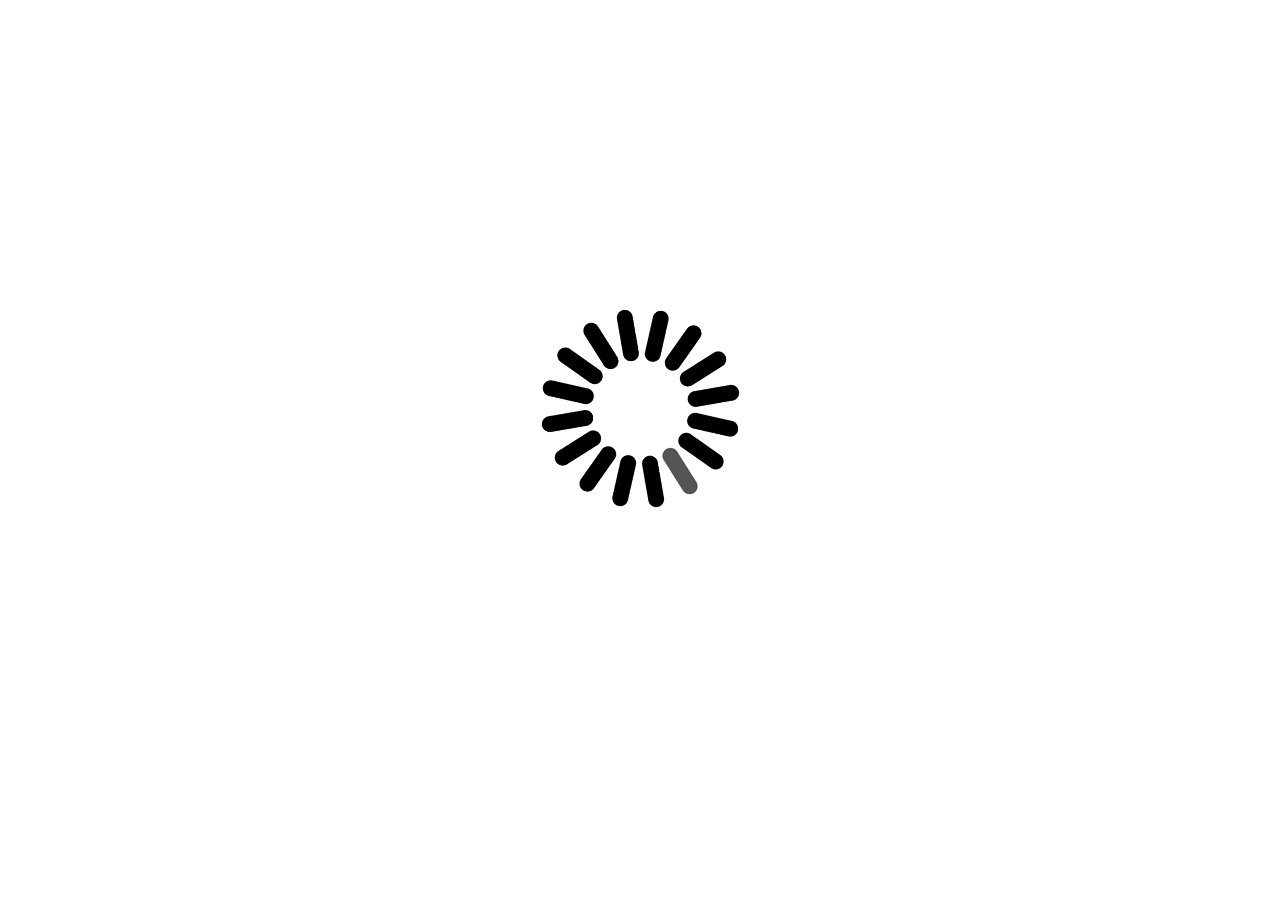
<file: UserZone/logout.html>
<!DOCTYPE html>
<!--
To change this license header, choose License Headers in Project Properties.
To change this template file, choose Tools | Templates
and open the template in the editor.
-->
<html>
    <head>
        <title>TODO supply a title</title>
        <meta charset="UTF-8">
        <meta name="viewport" content="width=device-width, initial-scale=1.0">
        <script>
            function logout()
            {
                window.history.forward();
                window.setTimeout("window.location.href='/project/login.html'",2000);
            }
        </script>
        
    </head>
    <body  onload="logout()">
    <center> <img src="nam0.gif" style=""/></center>
    </body>
</html>
</file>
<file: css/style.css>
.row
{
min-height:100px;
background:teal;
    margin-top: 20px;
}

#r1
{
    background: brown;
}
#rr1
{
    background: brown;
    min-height:100px;
}

#rr2
{
    background: green;
    min-height:100px;
}
#rr3
{
    background: brown;
    min-height:100px;
}
</file>
<file: css/style1.css>
.row
{
min-height:100px;
background:white;
   
}
</file>
